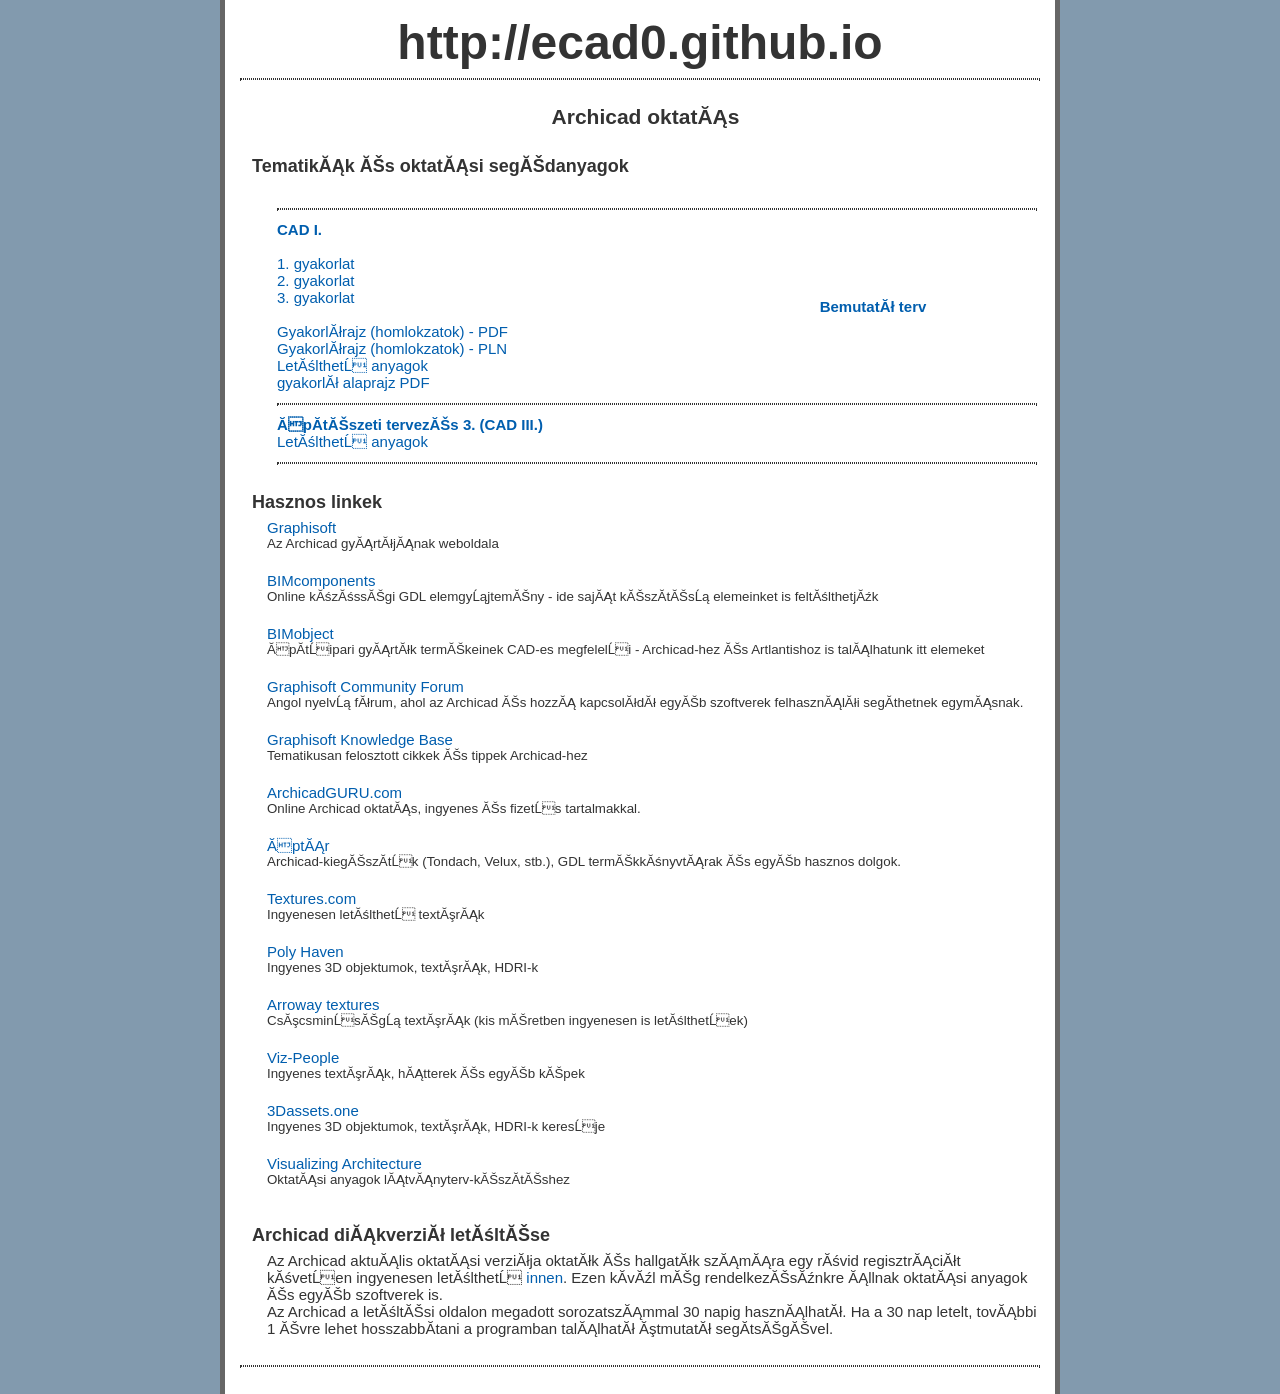
<file: index.html>
<!DOCTYPE HTML PUBLIC "-//W3C//DTD HTML 4.01 Transitional//EN">
<html>
<head>
	<title>Archicad oktatás</title>
	<meta http-equiv="Content-Type" content="text/html; charset=iso-8859-2">
	<meta http-equiv="cache-control" content="no-cache">
	<meta http-equiv="expires" content="Thu, 19 Nov 1981 08:52:00 GMT">
	<meta http-equiv="pragma" content="no-cache">
	<link rel="stylesheet" type="text/css" href="cad.css">
</head>

<body>
<div id="cont">
<div id="header">
	<font size=+7><b>http://ecad0.github.io</b></font>
	<hr style="border: 1px dotted;">
	<br>
	<h1>Archicad oktatás</h1>
</div>
<div id="main">
<h3>Tematikák és oktatási segédanyagok</h3>
<br>
<!-- <a href="kedvencek.prf">Kedvencek</a></br> -->
<table width="100%">

	<tr>
		<td width="30">
			&nbsp;
		</td>
		<td colspan="2"><hr></td>
	</tr>

<!--	<tr>
		<td width="30">
			&nbsp;
		</td>
		<td>
			<b><a href="https://elearning.unideb.hu/mod/resource/view.php?id=562267">Építészeti tervezés II. (CAD II.)</a><br><a href="https://elearning.unideb.hu/mod/resource/view.php?id=562872">Ábrázoló geometria (CAD II.)</a></b><br>
			<a href="CAD2/02.pdf">Gyakorló feladat alaprajz és metszetek PDF</a><br>
			<a href="CAD2/01.pdf">Gyakorló feladat homlokzatok PDF</a><br><br>
			<a href="https://docs.google.com/spreadsheets/d/e/2PACX-1vRoMr7IUv2E5lWLwtUFyqCvVKjUAzMbvoDrxPwY0hYs1TmxiQM2ISVuFPZwmX9HQO8nH4sZ2utd8d46/pubhtml?gid=0&single=true">Házi feladatként választható feladatok</a><br>
			<br><a href="https://www.dropbox.com/scl/fo/wl8kojb2q4veima7euu85/ANAM1mLOUJo198TfKhRcOAk?rlkey=fvb52guuy2trat85ewzue9w61&dl=0">Megosztott mappa</a>
			<a href="2018-CAD2/pelda/metszet1.pdf">példa metszet 1</a><br>
			<a href="2018-CAD2/pelda/metszet2.pdf">példa metszet 2</a><br>
			<a href="2018-CAD2/pelda/homlokzat1.pdf">példa homlokzat 1</a><br>
			<a href="2011-2012_MFCAD32E03/pelda/homlokzat2.pdf">példa homlokzat 2</a> 
				<a href="2011-2012_MFCAD32E03/MFCAD32E03fe.html"><strong><font color=red>Félév végi eredmények</font></strong></a><br>
		</td>
		<td>
       <a href="2026-CAD2/CAD2-1.pln">1. gyakorlat</a> | <a href="2026-CAD2/CAD2-2.pln">2. gyakorlat</a> | <a href="2026-CAD2/CAD2-3.pln">3. gyakorlat</a> | <a href="2026-CAD2/CAD2-4.pln">4. gyakorlat</a> | <a href="2026-CAD2/CAD2-5.pln">5. gyakorlat</a> | <a href="2026-CAD2/CAD2-6.pln">6.&nbsp;gyakorlat</a> | <a href="2026-CAD2/CAD2-7.pln">7. gyakorlat</a> | <a href="2026-CAD2/CAD2-8.pln">8. gyakorlat</a><br>
	<a href="2026-CAD2/CAD2-kesz.pln">Kész terv</a>
	</tr>


	<tr>
		<td width="30">
			&nbsp;
		</td>
		<td colspan="2"><hr></td>
	</tr> -->


	<tr>
		<td width="30">
			&nbsp;
		</td>
		<td>
			<b><a href="2026-CAD1/CAD1.pdf">CAD I.</a><a href="https://www.dropbox.com/request/37ZOXq5j1SOCagMQ1iQn"></a></b><br><br>

		<a href="2026-CAD1/1gyakorlat.pdf">1. gyakorlat</a><br>
		<a href="2026-CAD1/2gyakorlat.pdf">2. gyakorlat</a><br>
		<a href="2026-CAD1/3gyakorlat.pdf">3. gyakorlat</a><br> <br>
			<a href="2026-CAD1/homlokzatok.pdf">Gyakorlórajz (homlokzatok) - PDF</a><br> 
			<a href="2026-CAD1/homlokzatok.pln">Gyakorlórajz (homlokzatok) - PLN</a><br> 
			<a href="https://www.dropbox.com/scl/fo/gnv0hy5pz84vfveifh4w1/AHdNCkDCMFAfB_vx7ZbSHXk?rlkey=5wkyu95s51fjoxv3d6zhr8n43&dl=0">Letölthető anyagok</a><br> 
			<!--
			<a href="https://www.youtube.com/watch?v=Mw9S_ygI9aA&list=PLxwv5C6WgKDt1mPP1hzih3-2jVOSKSmxY">Gyakorlórajz (homlokzatok) - videó</a><br><br> <br>
		<a href="2020-CAD1/ZH_eredmenyek_2020.htm"><font color="red">ZH eredményei</font></a><br><br>

			<a href="2020-CAD1/MK3TER1E13EX17-CAD1hk.html"><font color=red>Házi feladat kiírása</font></a><br><br>    
			<a href="cad1hazi.php"><font color=red><strong>Személyre szóló feladat lekérése</a></strong></font><br><br><!--
			<a href="https://www.dropbox.com/request/7139p9Xa1frldvzFMHwc" target="_new"><font color=red>Házi feladat feltöltése</font></a><br><br><br> 
-->
			<a href="2026-CAD1/alaprajz.pdf">gyakorló alaprajz PDF</a><br> <!--
			<a href="2017-CAD1/cad1feleves.php"><font color=red><strong>Házi feladat eredménye</a></strong></font><br><br>

		<a href="https://youtu.be/nRQ_gQPkdBg"><font color=red><strong>Gyakorlórajz (családi ház) - teljes videó</strong></font></a>
			<a href="2019-CAD1/cad1feleves.php"><font color=red><strong>Házi feladat eredménye</a></strong></font><br><br> -->
		</td>
		<td>
			<b><a href="https://www.dropbox.com/scl/fi/tbyc2s00smvgbemfrt62o/BASIC_ITG_Chapter_10.pla?rlkey=fq04icsi4sqg7oksoudjlywbb&dl=0">Bemutató terv</a> <!--</b><br><br>
			<a href="2020-CAD1/cad1-1.pln">gyakorló épület 1.</a> | <a href="2020-CAD1/cad1-2.pln">gyakorló épület 2.</a> | <a href="2020-CAD1/cad1-3.pln">gyakorló épület 3.<!--</a> <br><a href="2019-CAD1/cad1-4.pln">gyakorló épület 4.</a> 
			<br><br><a href="2018-CAD1/gyakorlas.pln">gyakorló homlokzat</a> -->
		</td>
	</tr>
	<tr>
		<td width="30">
			&nbsp;
		</td>
		<td colspan="2"><hr></td>
	</tr>
	<tr>
		<td width="30">
			&nbsp;
		</td>
		<td>                          
			<b><a href="2026-CAD3/MK3TER3E13EX17-CAD3.pdf">Építészeti tervezés 3. (CAD III.)</a></b><br>
			<a href="https://www.dropbox.com/scl/fo/89625zi289r0fv8fqv3ba/ADbceg1s3idClvEMtEoMBPY?rlkey=9fsudpc7958beo9c14nnaqr0c&dl=0">Letölthető anyagok</a><br> 
		</td>
	</tr>
	<tr>
		<td width="30">
			&nbsp;
		</td>
		<td colspan="2"><hr></td>
	</tr>


</table>
<p>
<h3>Hasznos linkek</h3>
<table width="100%">
	<tr>
		<td width="20">
			&nbsp;
		</td>
		<td>
			<a href="http://www.graphisoft.hu">Graphisoft</a><br>
			<span class="medium">Az Archicad gyártójának weboldala</span><br>&nbsp;	
		</td>
	</tr>
	<tr>
		<td width="20">
			&nbsp;
		</td>
		<td>
			<a href="https://bimcomponents.com/">BIMcomponents</a><br>
			<span class="medium">Online közösségi GDL elemgyűjtemény - ide saját készítésű elemeinket is feltölthetjük</span><br>&nbsp;
		</td>
	</tr>
	<tr>
		<td width="20">
			&nbsp;
		</td>
		<td>
			<a href="http://bimobject.com/">BIMobject</a><br>
			<span class="medium">Építőipari gyártók termékeinek CAD-es megfelelői - Archicad-hez és Artlantishoz is találhatunk itt elemeket</span><br>&nbsp;
		</td>
	</tr>
	<tr>
		<td width="20">
			&nbsp;
		</td>
		<td>
			<a href="https://community.graphisoft.com/t5/Forum/ct-p/forum">Graphisoft Community Forum</a><br>
			<span class="medium">Angol nyelvű fórum, ahol az Archicad és hozzá kapcsolódó egyéb szoftverek felhasználói segíthetnek egymásnak.</span><br>&nbsp;
		</td>
	</tr>
	<tr>
		<td width="20">
			&nbsp;
		</td>
		<td>
			<a href="https://community.graphisoft.com/t5/Knowledge-Base/ct-p/tkb">Graphisoft Knowledge Base</a><br>
			<span class="medium">Tematikusan felosztott cikkek és tippek Archicad-hez</span><br>&nbsp;
		</td>
	</tr>
	<tr>
		<td width="20">
			&nbsp;
		</td>
		<td>
			<a href="http://www.archicadguru.com/">ArchicadGURU.com</a><br>
			<span class="medium">Online Archicad oktatás, ingyenes és fizetős tartalmakkal.</span><br>&nbsp;
		</td>
	</tr>
	<tr>
		<td width="20">
			&nbsp;
		</td>
		<td>
			<a href="http://www.eptar.hu/eptar_letoltes.php">Éptár</a><br>
			<span class="medium">Archicad-kiegészítők (Tondach, Velux, stb.), GDL termékkönyvtárak és egyéb hasznos dolgok.</span><br>&nbsp;
		</td>
	</tr>
	<tr>
		<td width="20">
			&nbsp;
		</td>
		<td>
			<a href="https://www.textures.com/free">Textures.com</a><br>
			<span class="medium">Ingyenesen letölthető textúrák</span><br>&nbsp;
		</td>
	</tr>
	<tr>
		<td width="20">
			&nbsp;
		</td>
		<td>
			<a href="https://polyhaven.com/">Poly Haven</a><br>
			<span class="medium">Ingyenes 3D objektumok, textúrák, HDRI-k</span><br>&nbsp;
		</td>
	</tr>
	<tr>
		<td width="20">
			&nbsp;
		</td>
		<td>
			<a href="http://arroway.de">Arroway textures</a><br>
			<span class="medium">Csúcsminőségű textúrák (kis méretben ingyenesen is letölthetőek)</span><br>&nbsp;
		</td>
	</tr>
	<tr>
		<td width="20">
			&nbsp;
		</td>
		<td>
			<a href="http://www.viz-people.com/free-stuff/">Viz-People</a><br>
			<span class="medium">Ingyenes textúrák, hátterek és egyéb képek</span><br>&nbsp;
		</td>
	</tr>
	<tr>
		<td width="20">
			&nbsp;
		</td>
		<td>
			<a href="https://3dassets.one/">3Dassets.one</a><br>
			<span class="medium">Ingyenes 3D objektumok, textúrák, HDRI-k keresője</span><br>&nbsp;
		</td>
	</tr>

	<tr>
		<td width="20">
			&nbsp;
		</td>
		<td>
			<a href="https://visualizingarchitecture.com/tutorials/">Visualizing Architecture</a><br>
			<span class="medium">Oktatási anyagok látványterv-készítéshez</span><br>&nbsp;
		</td>
	</tr>


	</table>
</p>
<h3>Archicad diákverzió letöltése</h3>
<table width="100%" class="medium">
	<tr>
		<td width="20">
			&nbsp;
		</td>
		<td>
Az Archicad aktuális oktatási verziója oktatók és hallgatók számára egy rövid regisztrációt követően ingyenesen letölthető <a href="https://myarchicad.com/">innen</a>. Ezen kívül még rendelkezésünkre állnak oktatási anyagok és egyéb szoftverek is.<br>
Az Archicad a letöltési oldalon megadott sorozatszámmal 30 napig használható. Ha a 30 nap letelt, további 1 évre lehet hosszabbítani a programban található útmutató segítségével.
		</td>
	</tr>
</table>
	<br>
	<hr style="border: 1px dotted;">
<br><br><br><br><br>
</div></div>
</body>
</html>
</file>
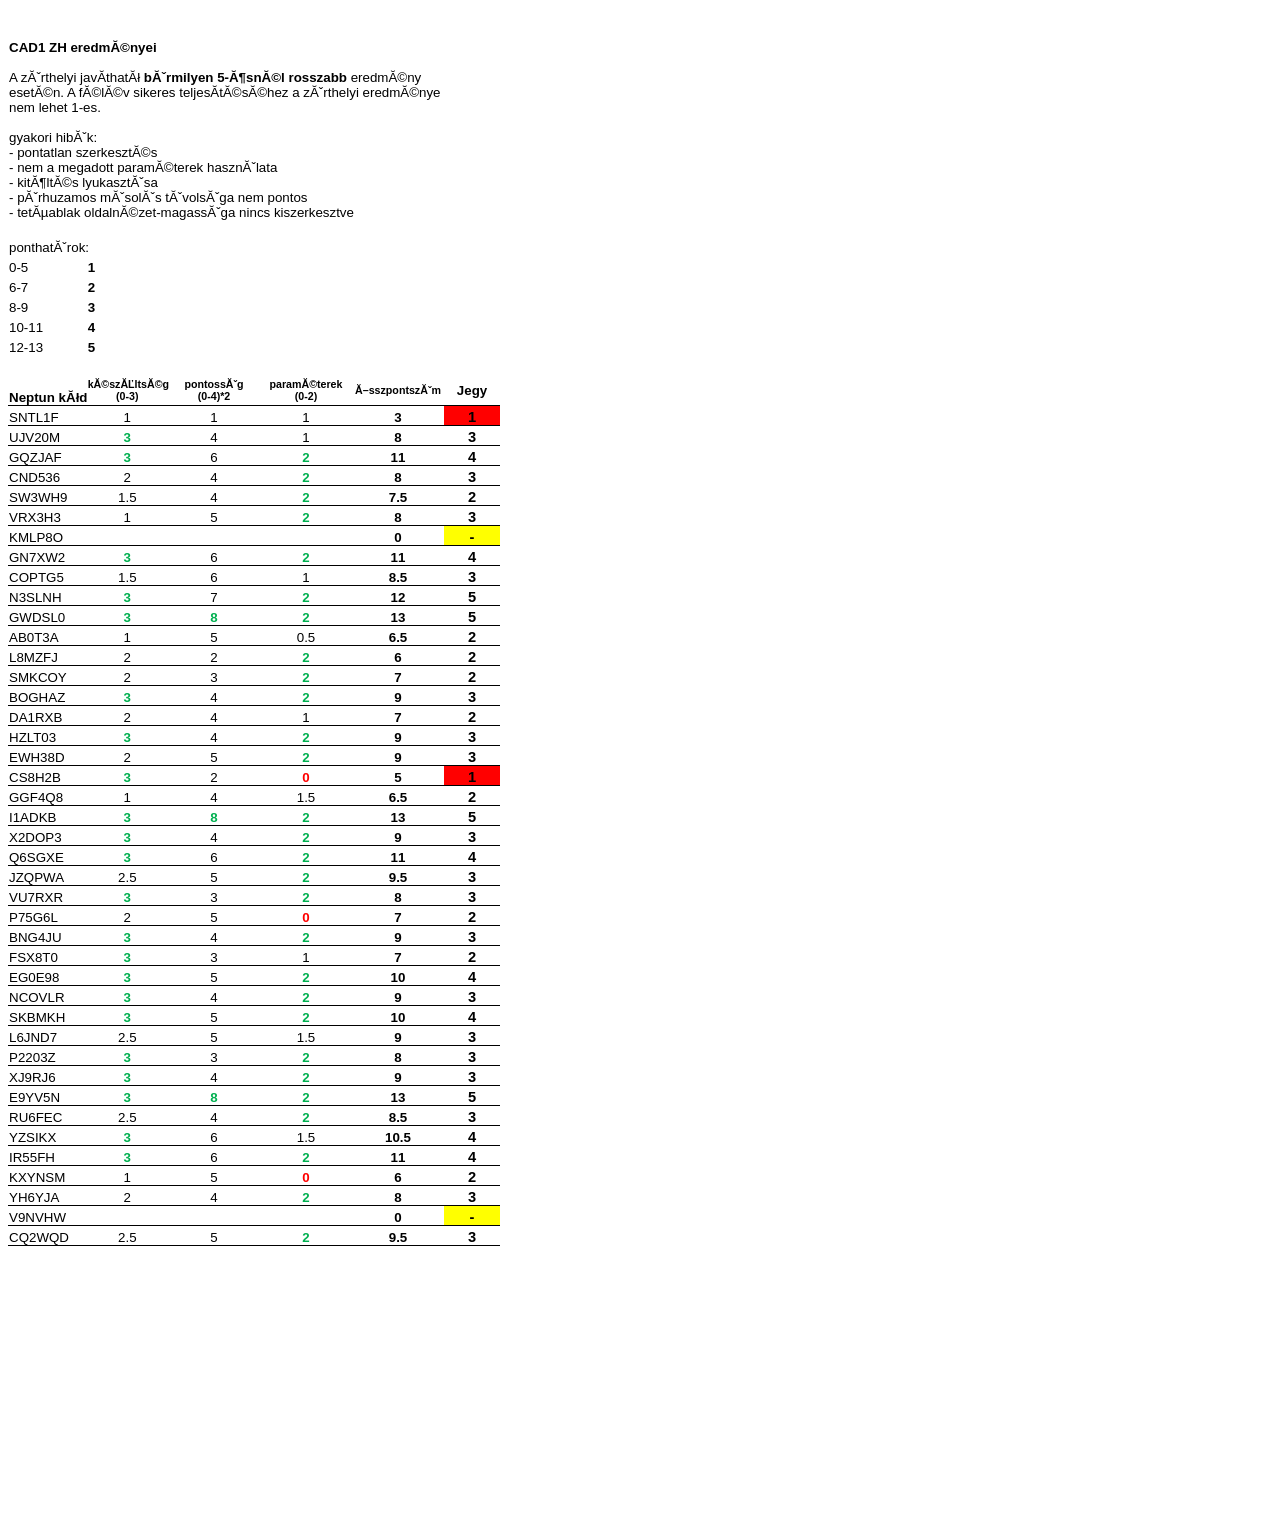
<file: 2026-CAD1/CAD1_ZH_eredmenyek_2026.htm>
<html xmlns:o="urn:schemas-microsoft-com:office:office"
xmlns:x="urn:schemas-microsoft-com:office:excel"
xmlns="http://www.w3.org/TR/REC-html40">
 
<head>
<meta http-equiv=Content-Type content="text/html; charset=windows-1250">
<meta name=ProgId content=Excel.Sheet>
<meta name=Generator content="Microsoft Excel 15">
<link rel=File-List href="CAD1_ZH_eredmények%202026_elemei/filelist.xml">
<style id="CAD1_ZH_eredmények 2026_23930_Styles">
<!--table
	{mso-displayed-decimal-separator:"\.";
	mso-displayed-thousand-separator:"\,";}
.font523930
	{color:black;
	font-size:10.0pt;
	font-weight:400;
	font-style:normal;
	text-decoration:none;
	font-family:Arial, sans-serif;
	mso-font-charset:238;}
.font623930
	{color:windowtext;
	font-size:10.0pt;
	font-weight:700;
	font-style:normal;
	text-decoration:none;
	font-family:Arial, sans-serif;
	mso-font-charset:238;}
.font723930
	{color:windowtext;
	font-size:10.0pt;
	font-weight:400;
	font-style:normal;
	text-decoration:none;
	font-family:Arial, sans-serif;
	mso-font-charset:238;}
.xl1523930
	{padding-top:1px;
	padding-right:1px;
	padding-left:1px;
	mso-ignore:padding;
	color:black;
	font-size:10.0pt;
	font-weight:400;
	font-style:normal;
	text-decoration:none;
	font-family:Arial, sans-serif;
	mso-font-charset:238;
	mso-number-format:General;
	text-align:general;
	vertical-align:bottom;
	mso-background-source:auto;
	mso-pattern:auto;
	white-space:nowrap;}
.xl6423930
	{padding-top:1px;
	padding-right:1px;
	padding-left:1px;
	mso-ignore:padding;
	color:black;
	font-size:10.0pt;
	font-weight:700;
	font-style:normal;
	text-decoration:none;
	font-family:Arial, sans-serif;
	mso-font-charset:238;
	mso-number-format:General;
	text-align:general;
	vertical-align:bottom;
	mso-background-source:auto;
	mso-pattern:auto;
	white-space:nowrap;}
.xl6523930
	{padding-top:1px;
	padding-right:1px;
	padding-left:1px;
	mso-ignore:padding;
	color:windowtext;
	font-size:10.0pt;
	font-weight:700;
	font-style:normal;
	text-decoration:none;
	font-family:Arial, sans-serif;
	mso-font-charset:238;
	mso-number-format:General;
	text-align:center;
	vertical-align:middle;
	mso-background-source:auto;
	mso-pattern:auto;
	white-space:normal;}
.xl6623930
	{padding-top:1px;
	padding-right:1px;
	padding-left:1px;
	mso-ignore:padding;
	color:black;
	font-size:10.0pt;
	font-weight:400;
	font-style:normal;
	text-decoration:none;
	font-family:arial;
	mso-generic-font-family:auto;
	mso-font-charset:1;
	mso-number-format:General;
	text-align:general;
	vertical-align:bottom;
	mso-background-source:auto;
	mso-pattern:auto;
	white-space:nowrap;}
.xl6723930
	{padding-top:1px;
	padding-right:1px;
	padding-left:1px;
	mso-ignore:padding;
	color:windowtext;
	font-size:10.0pt;
	font-weight:400;
	font-style:normal;
	text-decoration:none;
	font-family:Arial, sans-serif;
	mso-font-charset:238;
	mso-number-format:General;
	text-align:left;
	vertical-align:bottom;
	mso-background-source:auto;
	mso-pattern:auto;
	white-space:nowrap;}
.xl6823930
	{padding-top:1px;
	padding-right:1px;
	padding-left:1px;
	mso-ignore:padding;
	color:windowtext;
	font-size:10.0pt;
	font-weight:700;
	font-style:normal;
	text-decoration:none;
	font-family:Arial, sans-serif;
	mso-font-charset:238;
	mso-number-format:General;
	text-align:center;
	vertical-align:bottom;
	mso-background-source:auto;
	mso-pattern:auto;
	white-space:nowrap;}
.xl6923930
	{padding-top:1px;
	padding-right:1px;
	padding-left:1px;
	mso-ignore:padding;
	color:black;
	font-size:10.0pt;
	font-weight:400;
	font-style:normal;
	text-decoration:none;
	font-family:arial;
	mso-generic-font-family:auto;
	mso-font-charset:1;
	mso-number-format:"\@";
	text-align:general;
	vertical-align:bottom;
	mso-background-source:auto;
	mso-pattern:auto;
	white-space:nowrap;}
.xl7023930
	{padding-top:1px;
	padding-right:1px;
	padding-left:1px;
	mso-ignore:padding;
	color:windowtext;
	font-size:10.0pt;
	font-weight:700;
	font-style:normal;
	text-decoration:none;
	font-family:Arial, sans-serif;
	mso-font-charset:238;
	mso-number-format:"\@";
	text-align:general;
	vertical-align:bottom;
	mso-background-source:auto;
	mso-pattern:auto;
	white-space:nowrap;}
.xl7123930
	{padding-top:1px;
	padding-right:1px;
	padding-left:1px;
	mso-ignore:padding;
	color:black;
	font-size:10.0pt;
	font-weight:400;
	font-style:normal;
	text-decoration:none;
	font-family:Arial, sans-serif;
	mso-font-charset:238;
	mso-number-format:General;
	text-align:center;
	vertical-align:bottom;
	mso-background-source:auto;
	mso-pattern:auto;
	white-space:nowrap;}
.xl7223930
	{padding-top:1px;
	padding-right:1px;
	padding-left:1px;
	mso-ignore:padding;
	color:black;
	font-size:10.0pt;
	font-weight:700;
	font-style:normal;
	text-decoration:none;
	font-family:Arial, sans-serif;
	mso-font-charset:238;
	mso-number-format:General;
	text-align:center;
	vertical-align:bottom;
	mso-background-source:auto;
	mso-pattern:auto;
	white-space:nowrap;}
.xl7323930
	{padding-top:1px;
	padding-right:1px;
	padding-left:1px;
	mso-ignore:padding;
	color:black;
	font-size:10.0pt;
	font-weight:400;
	font-style:normal;
	text-decoration:none;
	font-family:arial;
	mso-generic-font-family:auto;
	mso-font-charset:1;
	mso-number-format:General;
	text-align:center;
	vertical-align:bottom;
	mso-background-source:auto;
	mso-pattern:auto;
	white-space:nowrap;}
.xl7423930
	{padding-top:1px;
	padding-right:1px;
	padding-left:1px;
	mso-ignore:padding;
	color:black;
	font-size:10.0pt;
	font-weight:400;
	font-style:normal;
	text-decoration:none;
	font-family:Arial, sans-serif;
	mso-font-charset:238;
	mso-number-format:General;
	text-align:center;
	vertical-align:bottom;
	border-top:.5pt solid windowtext;
	border-right:none;
	border-bottom:.5pt solid windowtext;
	border-left:none;
	mso-background-source:auto;
	mso-pattern:auto;
	white-space:nowrap;}
.xl7523930
	{padding-top:1px;
	padding-right:1px;
	padding-left:1px;
	mso-ignore:padding;
	color:black;
	font-size:10.0pt;
	font-weight:700;
	font-style:normal;
	text-decoration:none;
	font-family:Arial, sans-serif;
	mso-font-charset:238;
	mso-number-format:General;
	text-align:center;
	vertical-align:bottom;
	border-top:.5pt solid windowtext;
	border-right:none;
	border-bottom:.5pt solid windowtext;
	border-left:none;
	mso-background-source:auto;
	mso-pattern:auto;
	white-space:nowrap;}
.xl7623930
	{padding-top:1px;
	padding-right:1px;
	padding-left:1px;
	mso-ignore:padding;
	color:black;
	font-size:12.0pt;
	font-weight:400;
	font-style:normal;
	text-decoration:none;
	font-family:Arial, sans-serif;
	mso-font-charset:238;
	mso-number-format:General;
	text-align:general;
	vertical-align:bottom;
	mso-background-source:auto;
	mso-pattern:auto;
	white-space:nowrap;}
.xl7723930
	{padding-top:1px;
	padding-right:1px;
	padding-left:1px;
	mso-ignore:padding;
	color:black;
	font-size:10.0pt;
	font-weight:400;
	font-style:normal;
	text-decoration:none;
	font-family:Arial, sans-serif;
	mso-font-charset:238;
	mso-number-format:"\@";
	text-align:general;
	vertical-align:bottom;
	mso-background-source:auto;
	mso-pattern:auto;
	white-space:nowrap;}
.xl7823930
	{padding-top:1px;
	padding-right:1px;
	padding-left:1px;
	mso-ignore:padding;
	color:windowtext;
	font-size:11.0pt;
	font-weight:700;
	font-style:normal;
	text-decoration:none;
	font-family:Arial, sans-serif;
	mso-font-charset:238;
	mso-number-format:General;
	text-align:center;
	vertical-align:bottom;
	border-top:.5pt solid windowtext;
	border-right:none;
	border-bottom:.5pt solid windowtext;
	border-left:none;
	mso-background-source:auto;
	mso-pattern:auto;
	white-space:nowrap;}
.xl7923930
	{padding-top:1px;
	padding-right:1px;
	padding-left:1px;
	mso-ignore:padding;
	color:windowtext;
	font-size:8.0pt;
	font-weight:700;
	font-style:normal;
	text-decoration:none;
	font-family:Arial, sans-serif;
	mso-font-charset:238;
	mso-number-format:General;
	text-align:center;
	vertical-align:middle;
	mso-background-source:auto;
	mso-pattern:auto;
	white-space:normal;}
.xl8023930
	{padding-top:1px;
	padding-right:1px;
	padding-left:1px;
	mso-ignore:padding;
	color:black;
	font-size:10.0pt;
	font-weight:400;
	font-style:normal;
	text-decoration:none;
	font-family:Arial, sans-serif;
	mso-font-charset:238;
	mso-number-format:General;
	text-align:left;
	vertical-align:bottom;
	border-top:.5pt solid windowtext;
	border-right:none;
	border-bottom:.5pt solid windowtext;
	border-left:none;
	mso-background-source:auto;
	mso-pattern:auto;
	white-space:nowrap;}
.xl8123930
	{padding-top:1px;
	padding-right:1px;
	padding-left:1px;
	mso-ignore:padding;
	color:windowtext;
	font-size:10.0pt;
	font-weight:700;
	font-style:normal;
	text-decoration:none;
	font-family:Arial, sans-serif;
	mso-font-charset:238;
	mso-number-format:General;
	text-align:left;
	vertical-align:bottom;
	mso-background-source:auto;
	mso-pattern:auto;
	white-space:normal;}
-->
</style>
</head>

<body>
<!--[if !excel]>&nbsp;&nbsp;<![endif]-->
<!--A következõ információt a Microsoft Excel Közzététel weblapként varázslója
állította elõ.-->
<!--Ha ugyanez a tétel az Excelbõl lesz ismételten közzétéve, a DIV címkék
között minden adat lecserélõdik.-->
<!----------------------------->
<!--START OF OUTPUT FROM EXCEL PUBLISH AS WEB PAGE WIZARD -->
<!----------------------------->

<div id="CAD1_ZH_eredmények 2026_23930" align=center x:publishsource="Excel">

<table border=0 cellpadding=0 cellspacing=0 width=1273 style='border-collapse:
 collapse;table-layout:fixed;width:958pt'>
 <col width=79 style='mso-width-source:userset;mso-width-alt:2889;width:59pt'>
 <col width=81 style='mso-width-source:userset;mso-width-alt:2962;width:61pt'>
 <col width=92 span=2 style='mso-width-source:userset;mso-width-alt:3364;
 width:69pt'>
 <col class=xl7623930 width=92 style='mso-width-source:userset;mso-width-alt:
 3364;width:69pt'>
 <col width=56 style='mso-width-source:userset;mso-width-alt:2048;width:42pt'>
 <col width=71 style='mso-width-source:userset;mso-width-alt:2596;width:53pt'>
 <col width=122 style='mso-width-source:userset;mso-width-alt:4461;width:92pt'>
 <col class=xl7123930 width=98 span=4 style='mso-width-source:userset;
 mso-width-alt:3584;width:74pt'>
 <col class=xl7223930 width=98 span=2 style='mso-width-source:userset;
 mso-width-alt:3584;width:74pt'>
 <tr height=212 style='mso-height-source:userset;height:159.0pt'>
  <td colspan=5 height=212 class=xl8123930 width=436 style='height:159.0pt;
  width:327pt'>CAD1 ZH eredményei<font class="font523930"><br>
    <br>
    A zárthelyi javítható </font><font class="font623930">bármilyen 5-ösnél
  rosszabb</font><font class="font523930"> eredmény esetén. A félév sikeres
  teljesítéséhez a zárthelyi eredménye nem lehet 1-es.<br>
    <br>
    gyakori hibák:<br>
    - pontatlan szerkesztés<br>
    - nem a megadott paraméterek használata<br>
    - kitöltés lyukasztása<br>
    - párhuzamos másolás távolsága nem pontos<br>
    </font><font class="font723930">- tetõablak oldalnézet-magassága nincs
  kiszerkesztve</font></td>
  <td class=xl1523930 width=56 style='width:42pt'></td>
  <td class=xl1523930 width=71 style='width:53pt'></td>
  <td class=xl6623930 width=122 style='width:92pt'></td>
  <td class=xl6623930 width=98 style='width:74pt'></td>
  <td class=xl6623930 width=98 style='width:74pt'></td>
  <td class=xl6623930 width=98 style='width:74pt'></td>
  <td class=xl7123930 width=98 style='width:74pt'></td>
  <td class=xl7223930 width=98 style='width:74pt'></td>
  <td class=xl7223930 width=98 style='width:74pt'></td>
 </tr>
 <tr height=18 style='mso-height-source:userset;height:13.5pt'>
  <td height=18 class=xl8123930 width=79 style='height:13.5pt;width:59pt'></td>
  <td class=xl8123930 width=81 style='width:61pt'></td>
  <td class=xl8123930 width=92 style='width:69pt'></td>
  <td class=xl8123930 width=92 style='width:69pt'></td>
  <td class=xl8123930 width=92 style='width:69pt'></td>
  <td class=xl1523930></td>
  <td class=xl1523930></td>
  <td class=xl6623930></td>
  <td class=xl6623930></td>
  <td class=xl6623930></td>
  <td class=xl6623930></td>
  <td class=xl7123930></td>
  <td class=xl7223930></td>
  <td class=xl7223930></td>
 </tr>
 <tr class=xl6623930 height=17 style='mso-height-source:userset;height:12.75pt'>
  <td height=17 class=xl6723930 style='height:12.75pt'>ponthatárok:</td>
  <td class=xl6723930></td>
  <td class=xl6623930></td>
  <td class=xl6623930></td>
  <td class=xl7623930></td>
  <td class=xl6623930></td>
  <td class=xl6623930></td>
  <td class=xl6623930></td>
  <td class=xl7323930></td>
  <td class=xl7323930></td>
  <td class=xl6823930></td>
  <td class=xl6823930></td>
  <td class=xl7223930></td>
  <td class=xl7223930></td>
 </tr>
 <tr class=xl6623930 height=20 style='height:15.0pt'>
  <td height=20 class=xl6923930 style='height:15.0pt'>0-5</td>
  <td class=xl7023930>1</td>
  <td class=xl6623930></td>
  <td class=xl6623930></td>
  <td class=xl7623930></td>
  <td class=xl6623930></td>
  <td class=xl6623930></td>
  <td class=xl6623930></td>
  <td class=xl7323930></td>
  <td class=xl7323930></td>
  <td class=xl6823930></td>
  <td class=xl6823930></td>
  <td class=xl7223930></td>
  <td class=xl7223930></td>
 </tr>
 <tr class=xl6623930 height=20 style='height:15.0pt'>
  <td height=20 class=xl6923930 style='height:15.0pt'>6-7</td>
  <td class=xl7023930>2</td>
  <td class=xl6623930></td>
  <td class=xl6623930></td>
  <td class=xl7623930></td>
  <td class=xl6623930></td>
  <td class=xl6623930></td>
  <td class=xl6923930></td>
  <td class=xl7323930></td>
  <td class=xl7323930></td>
  <td class=xl6823930></td>
  <td class=xl6823930></td>
  <td class=xl7223930></td>
  <td class=xl7223930></td>
 </tr>
 <tr class=xl6623930 height=20 style='height:15.0pt'>
  <td height=20 class=xl7723930 style='height:15.0pt'>8-9</td>
  <td class=xl7023930>3</td>
  <td class=xl6623930></td>
  <td class=xl6623930></td>
  <td class=xl7623930></td>
  <td class=xl6623930></td>
  <td class=xl6623930></td>
  <td class=xl6923930></td>
  <td class=xl7323930></td>
  <td class=xl7323930></td>
  <td class=xl6823930></td>
  <td class=xl6823930></td>
  <td class=xl7223930></td>
  <td class=xl7223930></td>
 </tr>
 <tr class=xl6623930 height=20 style='height:15.0pt'>
  <td height=20 class=xl7723930 style='height:15.0pt'>10-11</td>
  <td class=xl7023930>4</td>
  <td class=xl6623930></td>
  <td class=xl6623930></td>
  <td class=xl7623930></td>
  <td class=xl6623930></td>
  <td class=xl6623930></td>
  <td class=xl6923930></td>
  <td class=xl7323930></td>
  <td class=xl7323930></td>
  <td class=xl6823930></td>
  <td class=xl6823930></td>
  <td class=xl7223930></td>
  <td class=xl7223930></td>
 </tr>
 <tr class=xl6623930 height=20 style='height:15.0pt'>
  <td height=20 class=xl7723930 style='height:15.0pt'>12-13</td>
  <td class=xl7023930>5</td>
  <td class=xl6623930></td>
  <td class=xl6623930></td>
  <td class=xl7623930></td>
  <td class=xl6623930></td>
  <td class=xl6623930></td>
  <td class=xl6923930></td>
  <td class=xl7323930></td>
  <td class=xl7323930></td>
  <td class=xl6823930></td>
  <td class=xl6823930></td>
  <td class=xl7223930></td>
  <td class=xl7223930></td>
 </tr>
 <tr height=20 style='height:15.0pt'>
  <td height=20 class=xl1523930 style='height:15.0pt'></td>
  <td class=xl1523930></td>
  <td class=xl1523930></td>
  <td class=xl1523930></td>
  <td class=xl7623930></td>
  <td class=xl1523930></td>
  <td class=xl1523930></td>
  <td class=xl1523930></td>
  <td class=xl7123930></td>
  <td class=xl7123930></td>
  <td class=xl7123930></td>
  <td class=xl7123930></td>
  <td class=xl7223930></td>
  <td class=xl7223930></td>
 </tr>
 <tr height=30 style='height:22.5pt'>
  <td height=30 class=xl6423930 style='height:22.5pt'>Neptun kód</td>
  <td class=xl7923930 width=81 style='width:61pt'>készültség<br>
    (0-3)</td>
  <td class=xl7923930 width=92 style='width:69pt'>pontosság<br>
    (0-4)*2</td>
  <td class=xl7923930 width=92 style='width:69pt'>paraméterek <br>
    (0-2)</td>
  <td class=xl7923930 width=92 style='width:69pt'>Összpontszám</td>
  <td class=xl6523930 width=56 style='width:42pt'>Jegy</td>
  <td class=xl1523930></td>
  <td class=xl1523930></td>
  <td class=xl7123930></td>
  <td class=xl7123930></td>
  <td class=xl7123930></td>
  <td class=xl7123930></td>
  <td class=xl7223930></td>
  <td class=xl7223930></td>
 </tr>
 <tr height=20 style='height:15.0pt'>
  <td height=20 class=xl8023930 style='height:15.0pt'>SNTL1F</td>
  <td class=xl7423930>1</td>
  <td class=xl7423930>1</td>
  <td class=xl7423930>1</td>
  <td class=xl7523930>3</td>
  <td class=xl7823930 style='font-size:11.0pt;color:windowtext;font-weight:
  700;text-decoration:none;text-underline-style:none;text-line-through:none;
  font-family:Arial, sans-serif;mso-font-charset:238;border-top:.5pt solid windowtext;
  border-right:none;border-bottom:.5pt solid windowtext;border-left:none;
  background:red;mso-pattern:black none'>1</td>
  <td class=xl1523930></td>
  <td class=xl1523930></td>
  <td class=xl1523930></td>
  <td class=xl1523930></td>
  <td class=xl1523930></td>
  <td class=xl1523930></td>
  <td class=xl1523930></td>
  <td class=xl1523930></td>
 </tr>
 <tr height=20 style='height:15.0pt'>
  <td height=20 class=xl8023930 style='height:15.0pt;border-top:none'>UJV20M</td>
  <td class=xl7423930 style='border-top:none;font-size:10.0pt;color:#00B050;
  font-weight:700;text-decoration:none;text-underline-style:none;text-line-through:
  none;font-family:Arial, sans-serif;mso-font-charset:238;border-top:.5pt solid windowtext;
  border-right:none;border-bottom:.5pt solid windowtext;border-left:none'>3</td>
  <td class=xl7423930 style='border-top:none'>4</td>
  <td class=xl7423930 style='border-top:none'>1</td>
  <td class=xl7523930 style='border-top:none'>8</td>
  <td class=xl7823930 style='border-top:none'>3</td>
  <td class=xl1523930></td>
  <td class=xl1523930></td>
  <td class=xl1523930></td>
  <td class=xl1523930></td>
  <td class=xl1523930></td>
  <td class=xl1523930></td>
  <td class=xl1523930></td>
  <td class=xl1523930></td>
 </tr>
 <tr height=20 style='height:15.0pt'>
  <td height=20 class=xl8023930 style='height:15.0pt;border-top:none'>GQZJAF</td>
  <td class=xl7423930 style='border-top:none;font-size:10.0pt;color:#00B050;
  font-weight:700;text-decoration:none;text-underline-style:none;text-line-through:
  none;font-family:Arial, sans-serif;mso-font-charset:238;border-top:.5pt solid windowtext;
  border-right:none;border-bottom:.5pt solid windowtext;border-left:none'>3</td>
  <td class=xl7423930 style='border-top:none'>6</td>
  <td class=xl7423930 style='border-top:none;font-size:10.0pt;color:#00B050;
  font-weight:700;text-decoration:none;text-underline-style:none;text-line-through:
  none;font-family:Arial, sans-serif;mso-font-charset:238;border-top:.5pt solid windowtext;
  border-right:none;border-bottom:.5pt solid windowtext;border-left:none'>2</td>
  <td class=xl7523930 style='border-top:none'>11</td>
  <td class=xl7823930 style='border-top:none'>4</td>
  <td class=xl1523930></td>
  <td class=xl1523930></td>
  <td class=xl1523930></td>
  <td class=xl1523930></td>
  <td class=xl1523930></td>
  <td class=xl1523930></td>
  <td class=xl1523930></td>
  <td class=xl1523930></td>
 </tr>
 <tr height=20 style='height:15.0pt'>
  <td height=20 class=xl8023930 style='height:15.0pt;border-top:none'>CND536</td>
  <td class=xl7423930 style='border-top:none'>2</td>
  <td class=xl7423930 style='border-top:none'>4</td>
  <td class=xl7423930 style='border-top:none;font-size:10.0pt;color:#00B050;
  font-weight:700;text-decoration:none;text-underline-style:none;text-line-through:
  none;font-family:Arial, sans-serif;mso-font-charset:238;border-top:.5pt solid windowtext;
  border-right:none;border-bottom:.5pt solid windowtext;border-left:none'>2</td>
  <td class=xl7523930 style='border-top:none'>8</td>
  <td class=xl7823930 style='border-top:none'>3</td>
  <td class=xl1523930></td>
  <td class=xl1523930></td>
  <td class=xl1523930></td>
  <td class=xl1523930></td>
  <td class=xl1523930></td>
  <td class=xl1523930></td>
  <td class=xl1523930></td>
  <td class=xl1523930></td>
 </tr>
 <tr height=20 style='height:15.0pt'>
  <td height=20 class=xl8023930 style='height:15.0pt;border-top:none'>SW3WH9</td>
  <td class=xl7423930 style='border-top:none'>1.5</td>
  <td class=xl7423930 style='border-top:none'>4</td>
  <td class=xl7423930 style='border-top:none;font-size:10.0pt;color:#00B050;
  font-weight:700;text-decoration:none;text-underline-style:none;text-line-through:
  none;font-family:Arial, sans-serif;mso-font-charset:238;border-top:.5pt solid windowtext;
  border-right:none;border-bottom:.5pt solid windowtext;border-left:none'>2</td>
  <td class=xl7523930 style='border-top:none'>7.5</td>
  <td class=xl7823930 style='border-top:none'>2</td>
  <td class=xl1523930></td>
  <td class=xl1523930></td>
  <td class=xl1523930></td>
  <td class=xl1523930></td>
  <td class=xl1523930></td>
  <td class=xl1523930></td>
  <td class=xl1523930></td>
  <td class=xl1523930></td>
 </tr>
 <tr height=20 style='height:15.0pt'>
  <td height=20 class=xl8023930 style='height:15.0pt;border-top:none'>VRX3H3</td>
  <td class=xl7423930 style='border-top:none'>1</td>
  <td class=xl7423930 style='border-top:none'>5</td>
  <td class=xl7423930 style='border-top:none;font-size:10.0pt;color:#00B050;
  font-weight:700;text-decoration:none;text-underline-style:none;text-line-through:
  none;font-family:Arial, sans-serif;mso-font-charset:238;border-top:.5pt solid windowtext;
  border-right:none;border-bottom:.5pt solid windowtext;border-left:none'>2</td>
  <td class=xl7523930 style='border-top:none'>8</td>
  <td class=xl7823930 style='border-top:none'>3</td>
  <td class=xl1523930></td>
  <td class=xl1523930></td>
  <td class=xl1523930></td>
  <td class=xl1523930></td>
  <td class=xl1523930></td>
  <td class=xl1523930></td>
  <td class=xl1523930></td>
  <td class=xl1523930></td>
 </tr>
 <tr height=20 style='height:15.0pt'>
  <td height=20 class=xl8023930 style='height:15.0pt;border-top:none'>KMLP8O</td>
  <td class=xl7423930 style='border-top:none;font-size:10.0pt;color:red;
  font-weight:700;text-decoration:none;text-underline-style:none;text-line-through:
  none;font-family:Arial, sans-serif;mso-font-charset:238;border-top:.5pt solid windowtext;
  border-right:none;border-bottom:.5pt solid windowtext;border-left:none'>&nbsp;</td>
  <td class=xl7423930 style='border-top:none;font-size:10.0pt;color:red;
  font-weight:700;text-decoration:none;text-underline-style:none;text-line-through:
  none;font-family:Arial, sans-serif;mso-font-charset:238;border-top:.5pt solid windowtext;
  border-right:none;border-bottom:.5pt solid windowtext;border-left:none'>&nbsp;</td>
  <td class=xl7423930 style='border-top:none;font-size:10.0pt;color:red;
  font-weight:700;text-decoration:none;text-underline-style:none;text-line-through:
  none;font-family:Arial, sans-serif;mso-font-charset:238;border-top:.5pt solid windowtext;
  border-right:none;border-bottom:.5pt solid windowtext;border-left:none'>&nbsp;</td>
  <td class=xl7523930 style='border-top:none'>0</td>
  <td class=xl7823930 style='border-top:none;font-size:11.0pt;color:windowtext;
  font-weight:700;text-decoration:none;text-underline-style:none;text-line-through:
  none;font-family:Arial, sans-serif;mso-font-charset:238;border-top:.5pt solid windowtext;
  border-right:none;border-bottom:.5pt solid windowtext;border-left:none;
  background:yellow;mso-pattern:black none'>-</td>
  <td class=xl1523930></td>
  <td class=xl1523930></td>
  <td class=xl1523930></td>
  <td class=xl1523930></td>
  <td class=xl1523930></td>
  <td class=xl1523930></td>
  <td class=xl1523930></td>
  <td class=xl1523930></td>
 </tr>
 <tr height=20 style='height:15.0pt'>
  <td height=20 class=xl8023930 style='height:15.0pt;border-top:none'>GN7XW2</td>
  <td class=xl7423930 style='border-top:none;font-size:10.0pt;color:#00B050;
  font-weight:700;text-decoration:none;text-underline-style:none;text-line-through:
  none;font-family:Arial, sans-serif;mso-font-charset:238;border-top:.5pt solid windowtext;
  border-right:none;border-bottom:.5pt solid windowtext;border-left:none'>3</td>
  <td class=xl7423930 style='border-top:none'>6</td>
  <td class=xl7423930 style='border-top:none;font-size:10.0pt;color:#00B050;
  font-weight:700;text-decoration:none;text-underline-style:none;text-line-through:
  none;font-family:Arial, sans-serif;mso-font-charset:238;border-top:.5pt solid windowtext;
  border-right:none;border-bottom:.5pt solid windowtext;border-left:none'>2</td>
  <td class=xl7523930 style='border-top:none'>11</td>
  <td class=xl7823930 style='border-top:none'>4</td>
  <td class=xl1523930></td>
  <td class=xl1523930></td>
  <td class=xl1523930></td>
  <td class=xl1523930></td>
  <td class=xl1523930></td>
  <td class=xl1523930></td>
  <td class=xl1523930></td>
  <td class=xl1523930></td>
 </tr>
 <tr height=20 style='height:15.0pt'>
  <td height=20 class=xl8023930 style='height:15.0pt;border-top:none'>COPTG5</td>
  <td class=xl7423930 style='border-top:none'>1.5</td>
  <td class=xl7423930 style='border-top:none'>6</td>
  <td class=xl7423930 style='border-top:none'>1</td>
  <td class=xl7523930 style='border-top:none'>8.5</td>
  <td class=xl7823930 style='border-top:none'>3</td>
  <td class=xl1523930></td>
  <td class=xl1523930></td>
  <td class=xl1523930></td>
  <td class=xl1523930></td>
  <td class=xl1523930></td>
  <td class=xl1523930></td>
  <td class=xl1523930></td>
  <td class=xl1523930></td>
 </tr>
 <tr height=20 style='height:15.0pt'>
  <td height=20 class=xl8023930 style='height:15.0pt;border-top:none'>N3SLNH</td>
  <td class=xl7423930 style='border-top:none;font-size:10.0pt;color:#00B050;
  font-weight:700;text-decoration:none;text-underline-style:none;text-line-through:
  none;font-family:Arial, sans-serif;mso-font-charset:238;border-top:.5pt solid windowtext;
  border-right:none;border-bottom:.5pt solid windowtext;border-left:none'>3</td>
  <td class=xl7423930 style='border-top:none'>7</td>
  <td class=xl7423930 style='border-top:none;font-size:10.0pt;color:#00B050;
  font-weight:700;text-decoration:none;text-underline-style:none;text-line-through:
  none;font-family:Arial, sans-serif;mso-font-charset:238;border-top:.5pt solid windowtext;
  border-right:none;border-bottom:.5pt solid windowtext;border-left:none'>2</td>
  <td class=xl7523930 style='border-top:none'>12</td>
  <td class=xl7823930 style='border-top:none'>5</td>
  <td class=xl1523930></td>
  <td class=xl1523930></td>
  <td class=xl1523930></td>
  <td class=xl1523930></td>
  <td class=xl1523930></td>
  <td class=xl1523930></td>
  <td class=xl1523930></td>
  <td class=xl1523930></td>
 </tr>
 <tr height=20 style='height:15.0pt'>
  <td height=20 class=xl8023930 style='height:15.0pt;border-top:none'>GWDSL0</td>
  <td class=xl7423930 style='border-top:none;font-size:10.0pt;color:#00B050;
  font-weight:700;text-decoration:none;text-underline-style:none;text-line-through:
  none;font-family:Arial, sans-serif;mso-font-charset:238;border-top:.5pt solid windowtext;
  border-right:none;border-bottom:.5pt solid windowtext;border-left:none'>3</td>
  <td class=xl7423930 style='border-top:none;font-size:10.0pt;color:#00B050;
  font-weight:700;text-decoration:none;text-underline-style:none;text-line-through:
  none;font-family:Arial, sans-serif;mso-font-charset:238;border-top:.5pt solid windowtext;
  border-right:none;border-bottom:.5pt solid windowtext;border-left:none'>8</td>
  <td class=xl7423930 style='border-top:none;font-size:10.0pt;color:#00B050;
  font-weight:700;text-decoration:none;text-underline-style:none;text-line-through:
  none;font-family:Arial, sans-serif;mso-font-charset:238;border-top:.5pt solid windowtext;
  border-right:none;border-bottom:.5pt solid windowtext;border-left:none'>2</td>
  <td class=xl7523930 style='border-top:none'>13</td>
  <td class=xl7823930 style='border-top:none'>5</td>
  <td class=xl1523930></td>
  <td class=xl1523930></td>
  <td class=xl1523930></td>
  <td class=xl1523930></td>
  <td class=xl1523930></td>
  <td class=xl1523930></td>
  <td class=xl1523930></td>
  <td class=xl1523930></td>
 </tr>
 <tr height=20 style='height:15.0pt'>
  <td height=20 class=xl8023930 style='height:15.0pt;border-top:none'>AB0T3A</td>
  <td class=xl7423930 style='border-top:none'>1</td>
  <td class=xl7423930 style='border-top:none'>5</td>
  <td class=xl7423930 style='border-top:none'>0.5</td>
  <td class=xl7523930 style='border-top:none'>6.5</td>
  <td class=xl7823930 style='border-top:none'>2</td>
  <td class=xl1523930></td>
  <td class=xl1523930></td>
  <td class=xl1523930></td>
  <td class=xl1523930></td>
  <td class=xl1523930></td>
  <td class=xl1523930></td>
  <td class=xl1523930></td>
  <td class=xl1523930></td>
 </tr>
 <tr height=20 style='height:15.0pt'>
  <td height=20 class=xl8023930 style='height:15.0pt;border-top:none'>L8MZFJ</td>
  <td class=xl7423930 style='border-top:none'>2</td>
  <td class=xl7423930 style='border-top:none'>2</td>
  <td class=xl7423930 style='border-top:none;font-size:10.0pt;color:#00B050;
  font-weight:700;text-decoration:none;text-underline-style:none;text-line-through:
  none;font-family:Arial, sans-serif;mso-font-charset:238;border-top:.5pt solid windowtext;
  border-right:none;border-bottom:.5pt solid windowtext;border-left:none'>2</td>
  <td class=xl7523930 style='border-top:none'>6</td>
  <td class=xl7823930 style='border-top:none'>2</td>
  <td class=xl1523930></td>
  <td class=xl1523930></td>
  <td class=xl1523930></td>
  <td class=xl1523930></td>
  <td class=xl1523930></td>
  <td class=xl1523930></td>
  <td class=xl1523930></td>
  <td class=xl1523930></td>
 </tr>
 <tr height=20 style='height:15.0pt'>
  <td height=20 class=xl8023930 style='height:15.0pt;border-top:none'>SMKCOY</td>
  <td class=xl7423930 style='border-top:none'>2</td>
  <td class=xl7423930 style='border-top:none'>3</td>
  <td class=xl7423930 style='border-top:none;font-size:10.0pt;color:#00B050;
  font-weight:700;text-decoration:none;text-underline-style:none;text-line-through:
  none;font-family:Arial, sans-serif;mso-font-charset:238;border-top:.5pt solid windowtext;
  border-right:none;border-bottom:.5pt solid windowtext;border-left:none'>2</td>
  <td class=xl7523930 style='border-top:none'>7</td>
  <td class=xl7823930 style='border-top:none'>2</td>
  <td class=xl1523930></td>
  <td class=xl1523930></td>
  <td class=xl1523930></td>
  <td class=xl1523930></td>
  <td class=xl1523930></td>
  <td class=xl1523930></td>
  <td class=xl1523930></td>
  <td class=xl1523930></td>
 </tr>
 <tr height=20 style='height:15.0pt'>
  <td height=20 class=xl8023930 style='height:15.0pt;border-top:none'>BOGHAZ</td>
  <td class=xl7423930 style='border-top:none;font-size:10.0pt;color:#00B050;
  font-weight:700;text-decoration:none;text-underline-style:none;text-line-through:
  none;font-family:Arial, sans-serif;mso-font-charset:238;border-top:.5pt solid windowtext;
  border-right:none;border-bottom:.5pt solid windowtext;border-left:none'>3</td>
  <td class=xl7423930 style='border-top:none'>4</td>
  <td class=xl7423930 style='border-top:none;font-size:10.0pt;color:#00B050;
  font-weight:700;text-decoration:none;text-underline-style:none;text-line-through:
  none;font-family:Arial, sans-serif;mso-font-charset:238;border-top:.5pt solid windowtext;
  border-right:none;border-bottom:.5pt solid windowtext;border-left:none'>2</td>
  <td class=xl7523930 style='border-top:none'>9</td>
  <td class=xl7823930 style='border-top:none'>3</td>
  <td class=xl1523930></td>
  <td class=xl1523930></td>
  <td class=xl1523930></td>
  <td class=xl1523930></td>
  <td class=xl1523930></td>
  <td class=xl1523930></td>
  <td class=xl1523930></td>
  <td class=xl1523930></td>
 </tr>
 <tr height=20 style='height:15.0pt'>
  <td height=20 class=xl8023930 style='height:15.0pt;border-top:none'>DA1RXB</td>
  <td class=xl7423930 style='border-top:none'>2</td>
  <td class=xl7423930 style='border-top:none'>4</td>
  <td class=xl7423930 style='border-top:none'>1</td>
  <td class=xl7523930 style='border-top:none'>7</td>
  <td class=xl7823930 style='border-top:none'>2</td>
  <td class=xl1523930></td>
  <td class=xl1523930></td>
  <td class=xl1523930></td>
  <td class=xl1523930></td>
  <td class=xl1523930></td>
  <td class=xl1523930></td>
  <td class=xl1523930></td>
  <td class=xl1523930></td>
 </tr>
 <tr height=20 style='height:15.0pt'>
  <td height=20 class=xl8023930 style='height:15.0pt;border-top:none'>HZLT03</td>
  <td class=xl7423930 style='border-top:none;font-size:10.0pt;color:#00B050;
  font-weight:700;text-decoration:none;text-underline-style:none;text-line-through:
  none;font-family:Arial, sans-serif;mso-font-charset:238;border-top:.5pt solid windowtext;
  border-right:none;border-bottom:.5pt solid windowtext;border-left:none'>3</td>
  <td class=xl7423930 style='border-top:none'>4</td>
  <td class=xl7423930 style='border-top:none;font-size:10.0pt;color:#00B050;
  font-weight:700;text-decoration:none;text-underline-style:none;text-line-through:
  none;font-family:Arial, sans-serif;mso-font-charset:238;border-top:.5pt solid windowtext;
  border-right:none;border-bottom:.5pt solid windowtext;border-left:none'>2</td>
  <td class=xl7523930 style='border-top:none'>9</td>
  <td class=xl7823930 style='border-top:none'>3</td>
  <td class=xl1523930></td>
  <td class=xl1523930></td>
  <td class=xl1523930></td>
  <td class=xl1523930></td>
  <td class=xl1523930></td>
  <td class=xl1523930></td>
  <td class=xl1523930></td>
  <td class=xl1523930></td>
 </tr>
 <tr height=20 style='height:15.0pt'>
  <td height=20 class=xl8023930 style='height:15.0pt;border-top:none'>EWH38D</td>
  <td class=xl7423930 style='border-top:none'>2</td>
  <td class=xl7423930 style='border-top:none'>5</td>
  <td class=xl7423930 style='border-top:none;font-size:10.0pt;color:#00B050;
  font-weight:700;text-decoration:none;text-underline-style:none;text-line-through:
  none;font-family:Arial, sans-serif;mso-font-charset:238;border-top:.5pt solid windowtext;
  border-right:none;border-bottom:.5pt solid windowtext;border-left:none'>2</td>
  <td class=xl7523930 style='border-top:none'>9</td>
  <td class=xl7823930 style='border-top:none'>3</td>
  <td class=xl1523930></td>
  <td class=xl1523930></td>
  <td class=xl1523930></td>
  <td class=xl1523930></td>
  <td class=xl1523930></td>
  <td class=xl1523930></td>
  <td class=xl1523930></td>
  <td class=xl1523930></td>
 </tr>
 <tr height=20 style='height:15.0pt'>
  <td height=20 class=xl8023930 style='height:15.0pt;border-top:none'>CS8H2B</td>
  <td class=xl7423930 style='border-top:none;font-size:10.0pt;color:#00B050;
  font-weight:700;text-decoration:none;text-underline-style:none;text-line-through:
  none;font-family:Arial, sans-serif;mso-font-charset:238;border-top:.5pt solid windowtext;
  border-right:none;border-bottom:.5pt solid windowtext;border-left:none'>3</td>
  <td class=xl7423930 style='border-top:none'>2</td>
  <td class=xl7423930 style='border-top:none;font-size:10.0pt;color:red;
  font-weight:700;text-decoration:none;text-underline-style:none;text-line-through:
  none;font-family:Arial, sans-serif;mso-font-charset:238;border-top:.5pt solid windowtext;
  border-right:none;border-bottom:.5pt solid windowtext;border-left:none'>0</td>
  <td class=xl7523930 style='border-top:none'>5</td>
  <td class=xl7823930 style='border-top:none;font-size:11.0pt;color:windowtext;
  font-weight:700;text-decoration:none;text-underline-style:none;text-line-through:
  none;font-family:Arial, sans-serif;mso-font-charset:238;border-top:.5pt solid windowtext;
  border-right:none;border-bottom:.5pt solid windowtext;border-left:none;
  background:red;mso-pattern:black none'>1</td>
  <td class=xl1523930></td>
  <td class=xl1523930></td>
  <td class=xl1523930></td>
  <td class=xl1523930></td>
  <td class=xl1523930></td>
  <td class=xl1523930></td>
  <td class=xl1523930></td>
  <td class=xl1523930></td>
 </tr>
 <tr height=20 style='height:15.0pt'>
  <td height=20 class=xl8023930 style='height:15.0pt;border-top:none'>GGF4Q8</td>
  <td class=xl7423930 style='border-top:none'>1</td>
  <td class=xl7423930 style='border-top:none'>4</td>
  <td class=xl7423930 style='border-top:none'>1.5</td>
  <td class=xl7523930 style='border-top:none'>6.5</td>
  <td class=xl7823930 style='border-top:none'>2</td>
  <td class=xl1523930></td>
  <td class=xl1523930></td>
  <td class=xl1523930></td>
  <td class=xl1523930></td>
  <td class=xl1523930></td>
  <td class=xl1523930></td>
  <td class=xl1523930></td>
  <td class=xl1523930></td>
 </tr>
 <tr height=20 style='height:15.0pt'>
  <td height=20 class=xl8023930 style='height:15.0pt;border-top:none'>I1ADKB</td>
  <td class=xl7423930 style='border-top:none;font-size:10.0pt;color:#00B050;
  font-weight:700;text-decoration:none;text-underline-style:none;text-line-through:
  none;font-family:Arial, sans-serif;mso-font-charset:238;border-top:.5pt solid windowtext;
  border-right:none;border-bottom:.5pt solid windowtext;border-left:none'>3</td>
  <td class=xl7423930 style='border-top:none;font-size:10.0pt;color:#00B050;
  font-weight:700;text-decoration:none;text-underline-style:none;text-line-through:
  none;font-family:Arial, sans-serif;mso-font-charset:238;border-top:.5pt solid windowtext;
  border-right:none;border-bottom:.5pt solid windowtext;border-left:none'>8</td>
  <td class=xl7423930 style='border-top:none;font-size:10.0pt;color:#00B050;
  font-weight:700;text-decoration:none;text-underline-style:none;text-line-through:
  none;font-family:Arial, sans-serif;mso-font-charset:238;border-top:.5pt solid windowtext;
  border-right:none;border-bottom:.5pt solid windowtext;border-left:none'>2</td>
  <td class=xl7523930 style='border-top:none'>13</td>
  <td class=xl7823930 style='border-top:none'>5</td>
  <td class=xl1523930></td>
  <td class=xl1523930></td>
  <td class=xl1523930></td>
  <td class=xl1523930></td>
  <td class=xl1523930></td>
  <td class=xl1523930></td>
  <td class=xl1523930></td>
  <td class=xl1523930></td>
 </tr>
 <tr height=20 style='height:15.0pt'>
  <td height=20 class=xl8023930 style='height:15.0pt;border-top:none'>X2DOP3</td>
  <td class=xl7423930 style='border-top:none;font-size:10.0pt;color:#00B050;
  font-weight:700;text-decoration:none;text-underline-style:none;text-line-through:
  none;font-family:Arial, sans-serif;mso-font-charset:238;border-top:.5pt solid windowtext;
  border-right:none;border-bottom:.5pt solid windowtext;border-left:none'>3</td>
  <td class=xl7423930 style='border-top:none'>4</td>
  <td class=xl7423930 style='border-top:none;font-size:10.0pt;color:#00B050;
  font-weight:700;text-decoration:none;text-underline-style:none;text-line-through:
  none;font-family:Arial, sans-serif;mso-font-charset:238;border-top:.5pt solid windowtext;
  border-right:none;border-bottom:.5pt solid windowtext;border-left:none'>2</td>
  <td class=xl7523930 style='border-top:none'>9</td>
  <td class=xl7823930 style='border-top:none'>3</td>
  <td class=xl1523930></td>
  <td class=xl1523930></td>
  <td class=xl1523930></td>
  <td class=xl1523930></td>
  <td class=xl1523930></td>
  <td class=xl1523930></td>
  <td class=xl1523930></td>
  <td class=xl1523930></td>
 </tr>
 <tr height=20 style='height:15.0pt'>
  <td height=20 class=xl8023930 style='height:15.0pt;border-top:none'>Q6SGXE</td>
  <td class=xl7423930 style='border-top:none;font-size:10.0pt;color:#00B050;
  font-weight:700;text-decoration:none;text-underline-style:none;text-line-through:
  none;font-family:Arial, sans-serif;mso-font-charset:238;border-top:.5pt solid windowtext;
  border-right:none;border-bottom:.5pt solid windowtext;border-left:none'>3</td>
  <td class=xl7423930 style='border-top:none'>6</td>
  <td class=xl7423930 style='border-top:none;font-size:10.0pt;color:#00B050;
  font-weight:700;text-decoration:none;text-underline-style:none;text-line-through:
  none;font-family:Arial, sans-serif;mso-font-charset:238;border-top:.5pt solid windowtext;
  border-right:none;border-bottom:.5pt solid windowtext;border-left:none'>2</td>
  <td class=xl7523930 style='border-top:none'>11</td>
  <td class=xl7823930 style='border-top:none'>4</td>
  <td class=xl1523930></td>
  <td class=xl1523930></td>
  <td class=xl1523930></td>
  <td class=xl1523930></td>
  <td class=xl1523930></td>
  <td class=xl1523930></td>
  <td class=xl1523930></td>
  <td class=xl1523930></td>
 </tr>
 <tr height=20 style='height:15.0pt'>
  <td height=20 class=xl8023930 style='height:15.0pt;border-top:none'>JZQPWA</td>
  <td class=xl7423930 style='border-top:none'>2.5</td>
  <td class=xl7423930 style='border-top:none'>5</td>
  <td class=xl7423930 style='border-top:none;font-size:10.0pt;color:#00B050;
  font-weight:700;text-decoration:none;text-underline-style:none;text-line-through:
  none;font-family:Arial, sans-serif;mso-font-charset:238;border-top:.5pt solid windowtext;
  border-right:none;border-bottom:.5pt solid windowtext;border-left:none'>2</td>
  <td class=xl7523930 style='border-top:none'>9.5</td>
  <td class=xl7823930 style='border-top:none'>3</td>
  <td class=xl1523930></td>
  <td class=xl1523930></td>
  <td class=xl1523930></td>
  <td class=xl1523930></td>
  <td class=xl1523930></td>
  <td class=xl1523930></td>
  <td class=xl1523930></td>
  <td class=xl1523930></td>
 </tr>
 <tr height=20 style='height:15.0pt'>
  <td height=20 class=xl8023930 style='height:15.0pt;border-top:none'>VU7RXR</td>
  <td class=xl7423930 style='border-top:none;font-size:10.0pt;color:#00B050;
  font-weight:700;text-decoration:none;text-underline-style:none;text-line-through:
  none;font-family:Arial, sans-serif;mso-font-charset:238;border-top:.5pt solid windowtext;
  border-right:none;border-bottom:.5pt solid windowtext;border-left:none'>3</td>
  <td class=xl7423930 style='border-top:none'>3</td>
  <td class=xl7423930 style='border-top:none;font-size:10.0pt;color:#00B050;
  font-weight:700;text-decoration:none;text-underline-style:none;text-line-through:
  none;font-family:Arial, sans-serif;mso-font-charset:238;border-top:.5pt solid windowtext;
  border-right:none;border-bottom:.5pt solid windowtext;border-left:none'>2</td>
  <td class=xl7523930 style='border-top:none'>8</td>
  <td class=xl7823930 style='border-top:none'>3</td>
  <td class=xl1523930></td>
  <td class=xl1523930></td>
  <td class=xl1523930></td>
  <td class=xl1523930></td>
  <td class=xl1523930></td>
  <td class=xl1523930></td>
  <td class=xl1523930></td>
  <td class=xl1523930></td>
 </tr>
 <tr height=20 style='height:15.0pt'>
  <td height=20 class=xl8023930 style='height:15.0pt;border-top:none'>P75G6L</td>
  <td class=xl7423930 style='border-top:none'>2</td>
  <td class=xl7423930 style='border-top:none'>5</td>
  <td class=xl7423930 style='border-top:none;font-size:10.0pt;color:red;
  font-weight:700;text-decoration:none;text-underline-style:none;text-line-through:
  none;font-family:Arial, sans-serif;mso-font-charset:238;border-top:.5pt solid windowtext;
  border-right:none;border-bottom:.5pt solid windowtext;border-left:none'>0</td>
  <td class=xl7523930 style='border-top:none'>7</td>
  <td class=xl7823930 style='border-top:none'>2</td>
  <td class=xl1523930></td>
  <td class=xl1523930></td>
  <td class=xl1523930></td>
  <td class=xl1523930></td>
  <td class=xl1523930></td>
  <td class=xl1523930></td>
  <td class=xl1523930></td>
  <td class=xl1523930></td>
 </tr>
 <tr height=20 style='height:15.0pt'>
  <td height=20 class=xl8023930 style='height:15.0pt;border-top:none'>BNG4JU</td>
  <td class=xl7423930 style='border-top:none;font-size:10.0pt;color:#00B050;
  font-weight:700;text-decoration:none;text-underline-style:none;text-line-through:
  none;font-family:Arial, sans-serif;mso-font-charset:238;border-top:.5pt solid windowtext;
  border-right:none;border-bottom:.5pt solid windowtext;border-left:none'>3</td>
  <td class=xl7423930 style='border-top:none'>4</td>
  <td class=xl7423930 style='border-top:none;font-size:10.0pt;color:#00B050;
  font-weight:700;text-decoration:none;text-underline-style:none;text-line-through:
  none;font-family:Arial, sans-serif;mso-font-charset:238;border-top:.5pt solid windowtext;
  border-right:none;border-bottom:.5pt solid windowtext;border-left:none'>2</td>
  <td class=xl7523930 style='border-top:none'>9</td>
  <td class=xl7823930 style='border-top:none'>3</td>
  <td class=xl1523930></td>
  <td class=xl1523930></td>
  <td class=xl1523930></td>
  <td class=xl1523930></td>
  <td class=xl1523930></td>
  <td class=xl1523930></td>
  <td class=xl1523930></td>
  <td class=xl1523930></td>
 </tr>
 <tr height=20 style='height:15.0pt'>
  <td height=20 class=xl8023930 style='height:15.0pt;border-top:none'>FSX8T0</td>
  <td class=xl7423930 style='border-top:none;font-size:10.0pt;color:#00B050;
  font-weight:700;text-decoration:none;text-underline-style:none;text-line-through:
  none;font-family:Arial, sans-serif;mso-font-charset:238;border-top:.5pt solid windowtext;
  border-right:none;border-bottom:.5pt solid windowtext;border-left:none'>3</td>
  <td class=xl7423930 style='border-top:none'>3</td>
  <td class=xl7423930 style='border-top:none'>1</td>
  <td class=xl7523930 style='border-top:none'>7</td>
  <td class=xl7823930 style='border-top:none'>2</td>
  <td class=xl1523930></td>
  <td class=xl1523930></td>
  <td class=xl1523930></td>
  <td class=xl1523930></td>
  <td class=xl1523930></td>
  <td class=xl1523930></td>
  <td class=xl1523930></td>
  <td class=xl1523930></td>
 </tr>
 <tr height=20 style='height:15.0pt'>
  <td height=20 class=xl8023930 style='height:15.0pt;border-top:none'>EG0E98</td>
  <td class=xl7423930 style='border-top:none;font-size:10.0pt;color:#00B050;
  font-weight:700;text-decoration:none;text-underline-style:none;text-line-through:
  none;font-family:Arial, sans-serif;mso-font-charset:238;border-top:.5pt solid windowtext;
  border-right:none;border-bottom:.5pt solid windowtext;border-left:none'>3</td>
  <td class=xl7423930 style='border-top:none'>5</td>
  <td class=xl7423930 style='border-top:none;font-size:10.0pt;color:#00B050;
  font-weight:700;text-decoration:none;text-underline-style:none;text-line-through:
  none;font-family:Arial, sans-serif;mso-font-charset:238;border-top:.5pt solid windowtext;
  border-right:none;border-bottom:.5pt solid windowtext;border-left:none'>2</td>
  <td class=xl7523930 style='border-top:none'>10</td>
  <td class=xl7823930 style='border-top:none'>4</td>
  <td class=xl1523930></td>
  <td class=xl1523930></td>
  <td class=xl1523930></td>
  <td class=xl1523930></td>
  <td class=xl1523930></td>
  <td class=xl1523930></td>
  <td class=xl1523930></td>
  <td class=xl1523930></td>
 </tr>
 <tr height=20 style='height:15.0pt'>
  <td height=20 class=xl8023930 style='height:15.0pt;border-top:none'>NCOVLR</td>
  <td class=xl7423930 style='border-top:none;font-size:10.0pt;color:#00B050;
  font-weight:700;text-decoration:none;text-underline-style:none;text-line-through:
  none;font-family:Arial, sans-serif;mso-font-charset:238;border-top:.5pt solid windowtext;
  border-right:none;border-bottom:.5pt solid windowtext;border-left:none'>3</td>
  <td class=xl7423930 style='border-top:none'>4</td>
  <td class=xl7423930 style='border-top:none;font-size:10.0pt;color:#00B050;
  font-weight:700;text-decoration:none;text-underline-style:none;text-line-through:
  none;font-family:Arial, sans-serif;mso-font-charset:238;border-top:.5pt solid windowtext;
  border-right:none;border-bottom:.5pt solid windowtext;border-left:none'>2</td>
  <td class=xl7523930 style='border-top:none'>9</td>
  <td class=xl7823930 style='border-top:none'>3</td>
  <td class=xl1523930></td>
  <td class=xl1523930></td>
  <td class=xl1523930></td>
  <td class=xl1523930></td>
  <td class=xl1523930></td>
  <td class=xl1523930></td>
  <td class=xl1523930></td>
  <td class=xl1523930></td>
 </tr>
 <tr height=20 style='height:15.0pt'>
  <td height=20 class=xl8023930 style='height:15.0pt;border-top:none'>SKBMKH</td>
  <td class=xl7423930 style='border-top:none;font-size:10.0pt;color:#00B050;
  font-weight:700;text-decoration:none;text-underline-style:none;text-line-through:
  none;font-family:Arial, sans-serif;mso-font-charset:238;border-top:.5pt solid windowtext;
  border-right:none;border-bottom:.5pt solid windowtext;border-left:none'>3</td>
  <td class=xl7423930 style='border-top:none'>5</td>
  <td class=xl7423930 style='border-top:none;font-size:10.0pt;color:#00B050;
  font-weight:700;text-decoration:none;text-underline-style:none;text-line-through:
  none;font-family:Arial, sans-serif;mso-font-charset:238;border-top:.5pt solid windowtext;
  border-right:none;border-bottom:.5pt solid windowtext;border-left:none'>2</td>
  <td class=xl7523930 style='border-top:none'>10</td>
  <td class=xl7823930 style='border-top:none'>4</td>
  <td class=xl7123930></td>
  <td class=xl7123930></td>
  <td class=xl7123930></td>
  <td class=xl7123930></td>
  <td class=xl7223930></td>
  <td class=xl7223930></td>
  <td class=xl1523930></td>
  <td class=xl1523930></td>
 </tr>
 <tr height=20 style='height:15.0pt'>
  <td height=20 class=xl8023930 style='height:15.0pt;border-top:none'>L6JND7</td>
  <td class=xl7423930 style='border-top:none'>2.5</td>
  <td class=xl7423930 style='border-top:none'>5</td>
  <td class=xl7423930 style='border-top:none'>1.5</td>
  <td class=xl7523930 style='border-top:none'>9</td>
  <td class=xl7823930 style='border-top:none'>3</td>
  <td class=xl1523930></td>
  <td class=xl7123930></td>
  <td class=xl7123930></td>
  <td class=xl7123930></td>
  <td class=xl7123930></td>
  <td class=xl7223930></td>
  <td class=xl7223930></td>
  <td class=xl1523930></td>
 </tr>
 <tr height=20 style='height:15.0pt'>
  <td height=20 class=xl8023930 style='height:15.0pt;border-top:none'>P2203Z</td>
  <td class=xl7423930 style='border-top:none;font-size:10.0pt;color:#00B050;
  font-weight:700;text-decoration:none;text-underline-style:none;text-line-through:
  none;font-family:Arial, sans-serif;mso-font-charset:238;border-top:.5pt solid windowtext;
  border-right:none;border-bottom:.5pt solid windowtext;border-left:none'>3</td>
  <td class=xl7423930 style='border-top:none'>3</td>
  <td class=xl7423930 style='border-top:none;font-size:10.0pt;color:#00B050;
  font-weight:700;text-decoration:none;text-underline-style:none;text-line-through:
  none;font-family:Arial, sans-serif;mso-font-charset:238;border-top:.5pt solid windowtext;
  border-right:none;border-bottom:.5pt solid windowtext;border-left:none'>2</td>
  <td class=xl7523930 style='border-top:none'>8</td>
  <td class=xl7823930 style='border-top:none'>3</td>
  <td class=xl1523930></td>
  <td class=xl7123930></td>
  <td class=xl7123930></td>
  <td class=xl7123930></td>
  <td class=xl7123930></td>
  <td class=xl7223930></td>
  <td class=xl7223930></td>
  <td class=xl1523930></td>
 </tr>
 <tr height=20 style='height:15.0pt'>
  <td height=20 class=xl8023930 style='height:15.0pt;border-top:none'>XJ9RJ6</td>
  <td class=xl7423930 style='border-top:none;font-size:10.0pt;color:#00B050;
  font-weight:700;text-decoration:none;text-underline-style:none;text-line-through:
  none;font-family:Arial, sans-serif;mso-font-charset:238;border-top:.5pt solid windowtext;
  border-right:none;border-bottom:.5pt solid windowtext;border-left:none'>3</td>
  <td class=xl7423930 style='border-top:none'>4</td>
  <td class=xl7423930 style='border-top:none;font-size:10.0pt;color:#00B050;
  font-weight:700;text-decoration:none;text-underline-style:none;text-line-through:
  none;font-family:Arial, sans-serif;mso-font-charset:238;border-top:.5pt solid windowtext;
  border-right:none;border-bottom:.5pt solid windowtext;border-left:none'>2</td>
  <td class=xl7523930 style='border-top:none'>9</td>
  <td class=xl7823930 style='border-top:none'>3</td>
  <td class=xl1523930></td>
  <td class=xl7123930></td>
  <td class=xl7123930></td>
  <td class=xl7123930></td>
  <td class=xl7123930></td>
  <td class=xl7223930></td>
  <td class=xl7223930></td>
  <td class=xl1523930></td>
 </tr>
 <tr height=20 style='height:15.0pt'>
  <td height=20 class=xl8023930 style='height:15.0pt;border-top:none'>E9YV5N</td>
  <td class=xl7423930 style='border-top:none;font-size:10.0pt;color:#00B050;
  font-weight:700;text-decoration:none;text-underline-style:none;text-line-through:
  none;font-family:Arial, sans-serif;mso-font-charset:238;border-top:.5pt solid windowtext;
  border-right:none;border-bottom:.5pt solid windowtext;border-left:none'>3</td>
  <td class=xl7423930 style='border-top:none;font-size:10.0pt;color:#00B050;
  font-weight:700;text-decoration:none;text-underline-style:none;text-line-through:
  none;font-family:Arial, sans-serif;mso-font-charset:238;border-top:.5pt solid windowtext;
  border-right:none;border-bottom:.5pt solid windowtext;border-left:none'>8</td>
  <td class=xl7423930 style='border-top:none;font-size:10.0pt;color:#00B050;
  font-weight:700;text-decoration:none;text-underline-style:none;text-line-through:
  none;font-family:Arial, sans-serif;mso-font-charset:238;border-top:.5pt solid windowtext;
  border-right:none;border-bottom:.5pt solid windowtext;border-left:none'>2</td>
  <td class=xl7523930 style='border-top:none'>13</td>
  <td class=xl7823930 style='border-top:none'>5</td>
  <td class=xl1523930></td>
  <td class=xl7123930></td>
  <td class=xl7123930></td>
  <td class=xl7123930></td>
  <td class=xl7123930></td>
  <td class=xl7223930></td>
  <td class=xl7223930></td>
  <td class=xl1523930></td>
 </tr>
 <tr height=20 style='height:15.0pt'>
  <td height=20 class=xl8023930 style='height:15.0pt;border-top:none'>RU6FEC</td>
  <td class=xl7423930 style='border-top:none'>2.5</td>
  <td class=xl7423930 style='border-top:none'>4</td>
  <td class=xl7423930 style='border-top:none;font-size:10.0pt;color:#00B050;
  font-weight:700;text-decoration:none;text-underline-style:none;text-line-through:
  none;font-family:Arial, sans-serif;mso-font-charset:238;border-top:.5pt solid windowtext;
  border-right:none;border-bottom:.5pt solid windowtext;border-left:none'>2</td>
  <td class=xl7523930 style='border-top:none'>8.5</td>
  <td class=xl7823930 style='border-top:none'>3</td>
  <td class=xl1523930></td>
  <td class=xl7123930></td>
  <td class=xl7123930></td>
  <td class=xl7123930></td>
  <td class=xl7123930></td>
  <td class=xl7223930></td>
  <td class=xl7223930></td>
  <td class=xl1523930></td>
 </tr>
 <tr height=20 style='height:15.0pt'>
  <td height=20 class=xl8023930 style='height:15.0pt;border-top:none'>YZSIKX</td>
  <td class=xl7423930 style='border-top:none;font-size:10.0pt;color:#00B050;
  font-weight:700;text-decoration:none;text-underline-style:none;text-line-through:
  none;font-family:Arial, sans-serif;mso-font-charset:238;border-top:.5pt solid windowtext;
  border-right:none;border-bottom:.5pt solid windowtext;border-left:none'>3</td>
  <td class=xl7423930 style='border-top:none'>6</td>
  <td class=xl7423930 style='border-top:none'>1.5</td>
  <td class=xl7523930 style='border-top:none'>10.5</td>
  <td class=xl7823930 style='border-top:none'>4</td>
  <td class=xl1523930></td>
  <td class=xl7123930></td>
  <td class=xl7123930></td>
  <td class=xl7123930></td>
  <td class=xl7123930></td>
  <td class=xl7223930></td>
  <td class=xl7223930></td>
  <td class=xl1523930></td>
 </tr>
 <tr height=20 style='height:15.0pt'>
  <td height=20 class=xl8023930 style='height:15.0pt;border-top:none'>IR55FH</td>
  <td class=xl7423930 style='border-top:none;font-size:10.0pt;color:#00B050;
  font-weight:700;text-decoration:none;text-underline-style:none;text-line-through:
  none;font-family:Arial, sans-serif;mso-font-charset:238;border-top:.5pt solid windowtext;
  border-right:none;border-bottom:.5pt solid windowtext;border-left:none'>3</td>
  <td class=xl7423930 style='border-top:none'>6</td>
  <td class=xl7423930 style='border-top:none;font-size:10.0pt;color:#00B050;
  font-weight:700;text-decoration:none;text-underline-style:none;text-line-through:
  none;font-family:Arial, sans-serif;mso-font-charset:238;border-top:.5pt solid windowtext;
  border-right:none;border-bottom:.5pt solid windowtext;border-left:none'>2</td>
  <td class=xl7523930 style='border-top:none'>11</td>
  <td class=xl7823930 style='border-top:none'>4</td>
  <td class=xl1523930></td>
  <td class=xl7123930></td>
  <td class=xl7123930></td>
  <td class=xl7123930></td>
  <td class=xl7123930></td>
  <td class=xl7223930></td>
  <td class=xl7223930></td>
  <td class=xl1523930></td>
 </tr>
 <tr height=20 style='height:15.0pt'>
  <td height=20 class=xl8023930 style='height:15.0pt;border-top:none'>KXYNSM</td>
  <td class=xl7423930 style='border-top:none'>1</td>
  <td class=xl7423930 style='border-top:none'>5</td>
  <td class=xl7423930 style='border-top:none;font-size:10.0pt;color:red;
  font-weight:700;text-decoration:none;text-underline-style:none;text-line-through:
  none;font-family:Arial, sans-serif;mso-font-charset:238;border-top:.5pt solid windowtext;
  border-right:none;border-bottom:.5pt solid windowtext;border-left:none'>0</td>
  <td class=xl7523930 style='border-top:none'>6</td>
  <td class=xl7823930 style='border-top:none'>2</td>
  <td class=xl1523930></td>
  <td class=xl7123930></td>
  <td class=xl7123930></td>
  <td class=xl7123930></td>
  <td class=xl7123930></td>
  <td class=xl7223930></td>
  <td class=xl7223930></td>
  <td class=xl1523930></td>
 </tr>
 <tr height=20 style='height:15.0pt'>
  <td height=20 class=xl8023930 style='height:15.0pt;border-top:none'>YH6YJA</td>
  <td class=xl7423930 style='border-top:none'>2</td>
  <td class=xl7423930 style='border-top:none'>4</td>
  <td class=xl7423930 style='border-top:none;font-size:10.0pt;color:#00B050;
  font-weight:700;text-decoration:none;text-underline-style:none;text-line-through:
  none;font-family:Arial, sans-serif;mso-font-charset:238;border-top:.5pt solid windowtext;
  border-right:none;border-bottom:.5pt solid windowtext;border-left:none'>2</td>
  <td class=xl7523930 style='border-top:none'>8</td>
  <td class=xl7823930 style='border-top:none'>3</td>
  <td class=xl1523930></td>
  <td class=xl7123930></td>
  <td class=xl7123930></td>
  <td class=xl7123930></td>
  <td class=xl7123930></td>
  <td class=xl7223930></td>
  <td class=xl7223930></td>
  <td class=xl1523930></td>
 </tr>
 <tr height=20 style='height:15.0pt'>
  <td height=20 class=xl8023930 style='height:15.0pt;border-top:none'>V9NVHW</td>
  <td class=xl7423930 style='border-top:none;font-size:10.0pt;color:red;
  font-weight:700;text-decoration:none;text-underline-style:none;text-line-through:
  none;font-family:Arial, sans-serif;mso-font-charset:238;border-top:.5pt solid windowtext;
  border-right:none;border-bottom:.5pt solid windowtext;border-left:none'>&nbsp;</td>
  <td class=xl7423930 style='border-top:none;font-size:10.0pt;color:red;
  font-weight:700;text-decoration:none;text-underline-style:none;text-line-through:
  none;font-family:Arial, sans-serif;mso-font-charset:238;border-top:.5pt solid windowtext;
  border-right:none;border-bottom:.5pt solid windowtext;border-left:none'>&nbsp;</td>
  <td class=xl7423930 style='border-top:none;font-size:10.0pt;color:red;
  font-weight:700;text-decoration:none;text-underline-style:none;text-line-through:
  none;font-family:Arial, sans-serif;mso-font-charset:238;border-top:.5pt solid windowtext;
  border-right:none;border-bottom:.5pt solid windowtext;border-left:none'>&nbsp;</td>
  <td class=xl7523930 style='border-top:none'>0</td>
  <td class=xl7823930 style='border-top:none;font-size:11.0pt;color:windowtext;
  font-weight:700;text-decoration:none;text-underline-style:none;text-line-through:
  none;font-family:Arial, sans-serif;mso-font-charset:238;border-top:.5pt solid windowtext;
  border-right:none;border-bottom:.5pt solid windowtext;border-left:none;
  background:yellow;mso-pattern:black none'>-</td>
  <td class=xl1523930></td>
  <td class=xl7123930></td>
  <td class=xl7123930></td>
  <td class=xl7123930></td>
  <td class=xl7123930></td>
  <td class=xl7223930></td>
  <td class=xl7223930></td>
  <td class=xl1523930></td>
 </tr>
 <tr height=20 style='height:15.0pt'>
  <td height=20 class=xl8023930 style='height:15.0pt;border-top:none'>CQ2WQD</td>
  <td class=xl7423930 style='border-top:none'>2.5</td>
  <td class=xl7423930 style='border-top:none'>5</td>
  <td class=xl7423930 style='border-top:none;font-size:10.0pt;color:#00B050;
  font-weight:700;text-decoration:none;text-underline-style:none;text-line-through:
  none;font-family:Arial, sans-serif;mso-font-charset:238;border-top:.5pt solid windowtext;
  border-right:none;border-bottom:.5pt solid windowtext;border-left:none'>2</td>
  <td class=xl7523930 style='border-top:none'>9.5</td>
  <td class=xl7823930 style='border-top:none'>3</td>
  <td class=xl1523930></td>
  <td class=xl7123930></td>
  <td class=xl7123930></td>
  <td class=xl7123930></td>
  <td class=xl7123930></td>
  <td class=xl7223930></td>
  <td class=xl7223930></td>
  <td class=xl1523930></td>
 </tr>
 <tr class=xl7623930 height=20 style='height:15.0pt'>
  <td height=20 class=xl7623930 style='height:15.0pt'></td>
  <td class=xl7623930></td>
  <td class=xl7623930></td>
  <td class=xl7623930></td>
  <td class=xl7623930></td>
  <td class=xl7623930></td>
  <td class=xl7623930></td>
  <td class=xl7623930></td>
  <td class=xl7623930></td>
  <td class=xl7623930></td>
  <td class=xl7623930></td>
  <td class=xl7623930></td>
  <td class=xl7623930></td>
  <td class=xl7623930></td>
 </tr>
 <tr class=xl7623930 height=20 style='height:15.0pt'>
  <td height=20 class=xl7623930 style='height:15.0pt'></td>
  <td class=xl7623930></td>
  <td class=xl7623930></td>
  <td class=xl7623930></td>
  <td class=xl7623930></td>
  <td class=xl7623930></td>
  <td class=xl7623930></td>
  <td class=xl7623930></td>
  <td class=xl7623930></td>
  <td class=xl7623930></td>
  <td class=xl7623930></td>
  <td class=xl7623930></td>
  <td class=xl7623930></td>
  <td class=xl7623930></td>
 </tr>
 <tr class=xl7623930 height=20 style='height:15.0pt'>
  <td height=20 class=xl7623930 style='height:15.0pt'></td>
  <td class=xl7623930></td>
  <td class=xl7623930></td>
  <td class=xl7623930></td>
  <td class=xl7623930></td>
  <td class=xl7623930></td>
  <td class=xl7623930></td>
  <td class=xl7623930></td>
  <td class=xl7623930></td>
  <td class=xl7623930></td>
  <td class=xl7623930></td>
  <td class=xl7623930></td>
  <td class=xl7623930></td>
  <td class=xl7623930></td>
 </tr>
 <tr class=xl7623930 height=20 style='height:15.0pt'>
  <td height=20 class=xl7623930 style='height:15.0pt'></td>
  <td class=xl7623930></td>
  <td class=xl7623930></td>
  <td class=xl7623930></td>
  <td class=xl7623930></td>
  <td class=xl7623930></td>
  <td class=xl7623930></td>
  <td class=xl7623930></td>
  <td class=xl7623930></td>
  <td class=xl7623930></td>
  <td class=xl7623930></td>
  <td class=xl7623930></td>
  <td class=xl7623930></td>
  <td class=xl7623930></td>
 </tr>
 <tr class=xl7623930 height=20 style='height:15.0pt'>
  <td height=20 class=xl7623930 style='height:15.0pt'></td>
  <td class=xl7623930></td>
  <td class=xl7623930></td>
  <td class=xl7623930></td>
  <td class=xl7623930></td>
  <td class=xl7623930></td>
  <td class=xl7623930></td>
  <td class=xl7623930></td>
  <td class=xl7623930></td>
  <td class=xl7623930></td>
  <td class=xl7623930></td>
  <td class=xl7623930></td>
  <td class=xl7623930></td>
  <td class=xl7623930></td>
 </tr>
 <tr class=xl7623930 height=20 style='height:15.0pt'>
  <td height=20 class=xl7623930 style='height:15.0pt'></td>
  <td class=xl7623930></td>
  <td class=xl7623930></td>
  <td class=xl7623930></td>
  <td class=xl7623930></td>
  <td class=xl7623930></td>
  <td class=xl7623930></td>
  <td class=xl7623930></td>
  <td class=xl7623930></td>
  <td class=xl7623930></td>
  <td class=xl7623930></td>
  <td class=xl7623930></td>
  <td class=xl7623930></td>
  <td class=xl7623930></td>
 </tr>
 <tr class=xl7623930 height=20 style='height:15.0pt'>
  <td height=20 class=xl7623930 style='height:15.0pt'></td>
  <td class=xl7623930></td>
  <td class=xl7623930></td>
  <td class=xl7623930></td>
  <td class=xl7623930></td>
  <td class=xl7623930></td>
  <td class=xl7623930></td>
  <td class=xl7623930></td>
  <td class=xl7623930></td>
  <td class=xl7623930></td>
  <td class=xl7623930></td>
  <td class=xl7623930></td>
  <td class=xl7623930></td>
  <td class=xl7623930></td>
 </tr>
 <tr class=xl7623930 height=20 style='height:15.0pt'>
  <td height=20 class=xl7623930 style='height:15.0pt'></td>
  <td class=xl7623930></td>
  <td class=xl7623930></td>
  <td class=xl7623930></td>
  <td class=xl7623930></td>
  <td class=xl7623930></td>
  <td class=xl7623930></td>
  <td class=xl7623930></td>
  <td class=xl7623930></td>
  <td class=xl7623930></td>
  <td class=xl7623930></td>
  <td class=xl7623930></td>
  <td class=xl7623930></td>
  <td class=xl7623930></td>
 </tr>
 <tr class=xl7623930 height=20 style='height:15.0pt'>
  <td height=20 class=xl7623930 style='height:15.0pt'></td>
  <td class=xl7623930></td>
  <td class=xl7623930></td>
  <td class=xl7623930></td>
  <td class=xl7623930></td>
  <td class=xl7623930></td>
  <td class=xl7623930></td>
  <td class=xl7623930></td>
  <td class=xl7623930></td>
  <td class=xl7623930></td>
  <td class=xl7623930></td>
  <td class=xl7623930></td>
  <td class=xl7623930></td>
  <td class=xl7623930></td>
 </tr>
 <tr class=xl7623930 height=20 style='height:15.0pt'>
  <td height=20 class=xl7623930 style='height:15.0pt'></td>
  <td class=xl7623930></td>
  <td class=xl7623930></td>
  <td class=xl7623930></td>
  <td class=xl7623930></td>
  <td class=xl7623930></td>
  <td class=xl7623930></td>
  <td class=xl7623930></td>
  <td class=xl7623930></td>
  <td class=xl7623930></td>
  <td class=xl7623930></td>
  <td class=xl7623930></td>
  <td class=xl7623930></td>
  <td class=xl7623930></td>
 </tr>
 <tr class=xl7623930 height=20 style='height:15.0pt'>
  <td height=20 class=xl7623930 style='height:15.0pt'></td>
  <td class=xl7623930></td>
  <td class=xl7623930></td>
  <td class=xl7623930></td>
  <td class=xl7623930></td>
  <td class=xl7623930></td>
  <td class=xl7623930></td>
  <td class=xl7623930></td>
  <td class=xl7623930></td>
  <td class=xl7623930></td>
  <td class=xl7623930></td>
  <td class=xl7623930></td>
  <td class=xl7623930></td>
  <td class=xl7623930></td>
 </tr>
 <tr class=xl7623930 height=20 style='height:15.0pt'>
  <td height=20 class=xl7623930 style='height:15.0pt'></td>
  <td class=xl7623930></td>
  <td class=xl7623930></td>
  <td class=xl7623930></td>
  <td class=xl7623930></td>
  <td class=xl7623930></td>
  <td class=xl7623930></td>
  <td class=xl7623930></td>
  <td class=xl7623930></td>
  <td class=xl7623930></td>
  <td class=xl7623930></td>
  <td class=xl7623930></td>
  <td class=xl7623930></td>
  <td class=xl7623930></td>
 </tr>
 <tr class=xl7623930 height=20 style='height:15.0pt'>
  <td height=20 class=xl7623930 style='height:15.0pt'></td>
  <td class=xl7623930></td>
  <td class=xl7623930></td>
  <td class=xl7623930></td>
  <td class=xl7623930></td>
  <td class=xl7623930></td>
  <td class=xl7623930></td>
  <td class=xl7623930></td>
  <td class=xl7623930></td>
  <td class=xl7623930></td>
  <td class=xl7623930></td>
  <td class=xl7623930></td>
  <td class=xl7623930></td>
  <td class=xl7623930></td>
 </tr>
 <![if supportMisalignedColumns]>
 <tr height=0 style='display:none'>
  <td width=79 style='width:59pt'></td>
  <td width=81 style='width:61pt'></td>
  <td width=92 style='width:69pt'></td>
  <td width=92 style='width:69pt'></td>
  <td width=92 style='width:69pt'></td>
  <td width=56 style='width:42pt'></td>
  <td width=71 style='width:53pt'></td>
  <td width=122 style='width:92pt'></td>
  <td width=98 style='width:74pt'></td>
  <td width=98 style='width:74pt'></td>
  <td width=98 style='width:74pt'></td>
  <td width=98 style='width:74pt'></td>
  <td width=98 style='width:74pt'></td>
  <td width=98 style='width:74pt'></td>
 </tr>
 <![endif]>
</table>

</div>


<!----------------------------->
<!--WEBLAP VARÁZSLÓVAL KÖZZÉTEENDÕ EXCEL-ADATSOR VÉGE-->
<!----------------------------->
</body>

</html>
</file>
<file: cad.css>
hr {
	border: 1px dotted;
}

#cont {
	position:relative;
	top:0px;
	width:800px;
/*	margin:0 auto 0 auto; */
	margin-left: auto;
	margin-right: auto;
	padding:15;
	text-align: center;
	background-color: #FFFFFF;
	overflow:hidden;
	border-left: 5px solid #666666;
	border-right: 5px solid #666666;
/*	height: 100%;*/
}	
#header {
	position:relative;
	width:100%;
	height: 60px;
	text-align: center;
	vertical-align: middle;
	border-width: 1px 1px 1px 1px;
}

#main {
	position:relative;
	top:80px;
	width:100%;
	clear:both;
	text-align: left;
	border-width: 0px 0px 0px 0px;
}
body,td,th {
	color: #333333;
	font-family: arial, sans-serif;
	font-size: 15px;
}
body {
	background-color: #829aae; 
/*	background:url(./images/back1.png) top center repeat-y;*/

	padding:0px;
	margin: 0px;
	height: 100%;
	text-align: center;
}

a {
	text-decoration: none;
	color: #005eae;

}


a:hover {
	text-decoration: underline;
	color: #AA0000;
}

h1 {
	font-size: 140%;
	margin: 1px 1px 3px 12px;
	padding: 0px 0px 20px 0px;
	font-weight: bold;
}
h2 {
	font-size: 130%;
	margin: 1px 1px 3px 12px;
	padding: 0px 0px 0px 0px;
	font-weight: bold;
}
h3 {
	font-size: 120%;
	margin: 1px 1px 3px 12px;
	padding: 0px 0px 0px 0px;
	font-weight: bold;
}
h4 {
	font-size: 110%;
	margin: 1px 1px 1px 1px;
	padding: 0px 0px 0px 0px;
	font-weight: bold;
}
p {
	margin-top: 2px;
	margin-bottom: 18px;
}

.normal {
	font-size: 11pt
}
.medium {
	font-size: 10pt
}
.small {
	font-size: 8pt
}
.redlink {
	font-weight: bold;
	text-decoration: none;
	color: #CC0000;
}

form {
	border: 1px dotted;
	padding: 10px;
	background-color: #fcfcd6;
	width:550px;
	margin-left: auto;
	margin-right: auto;
}
</file>
